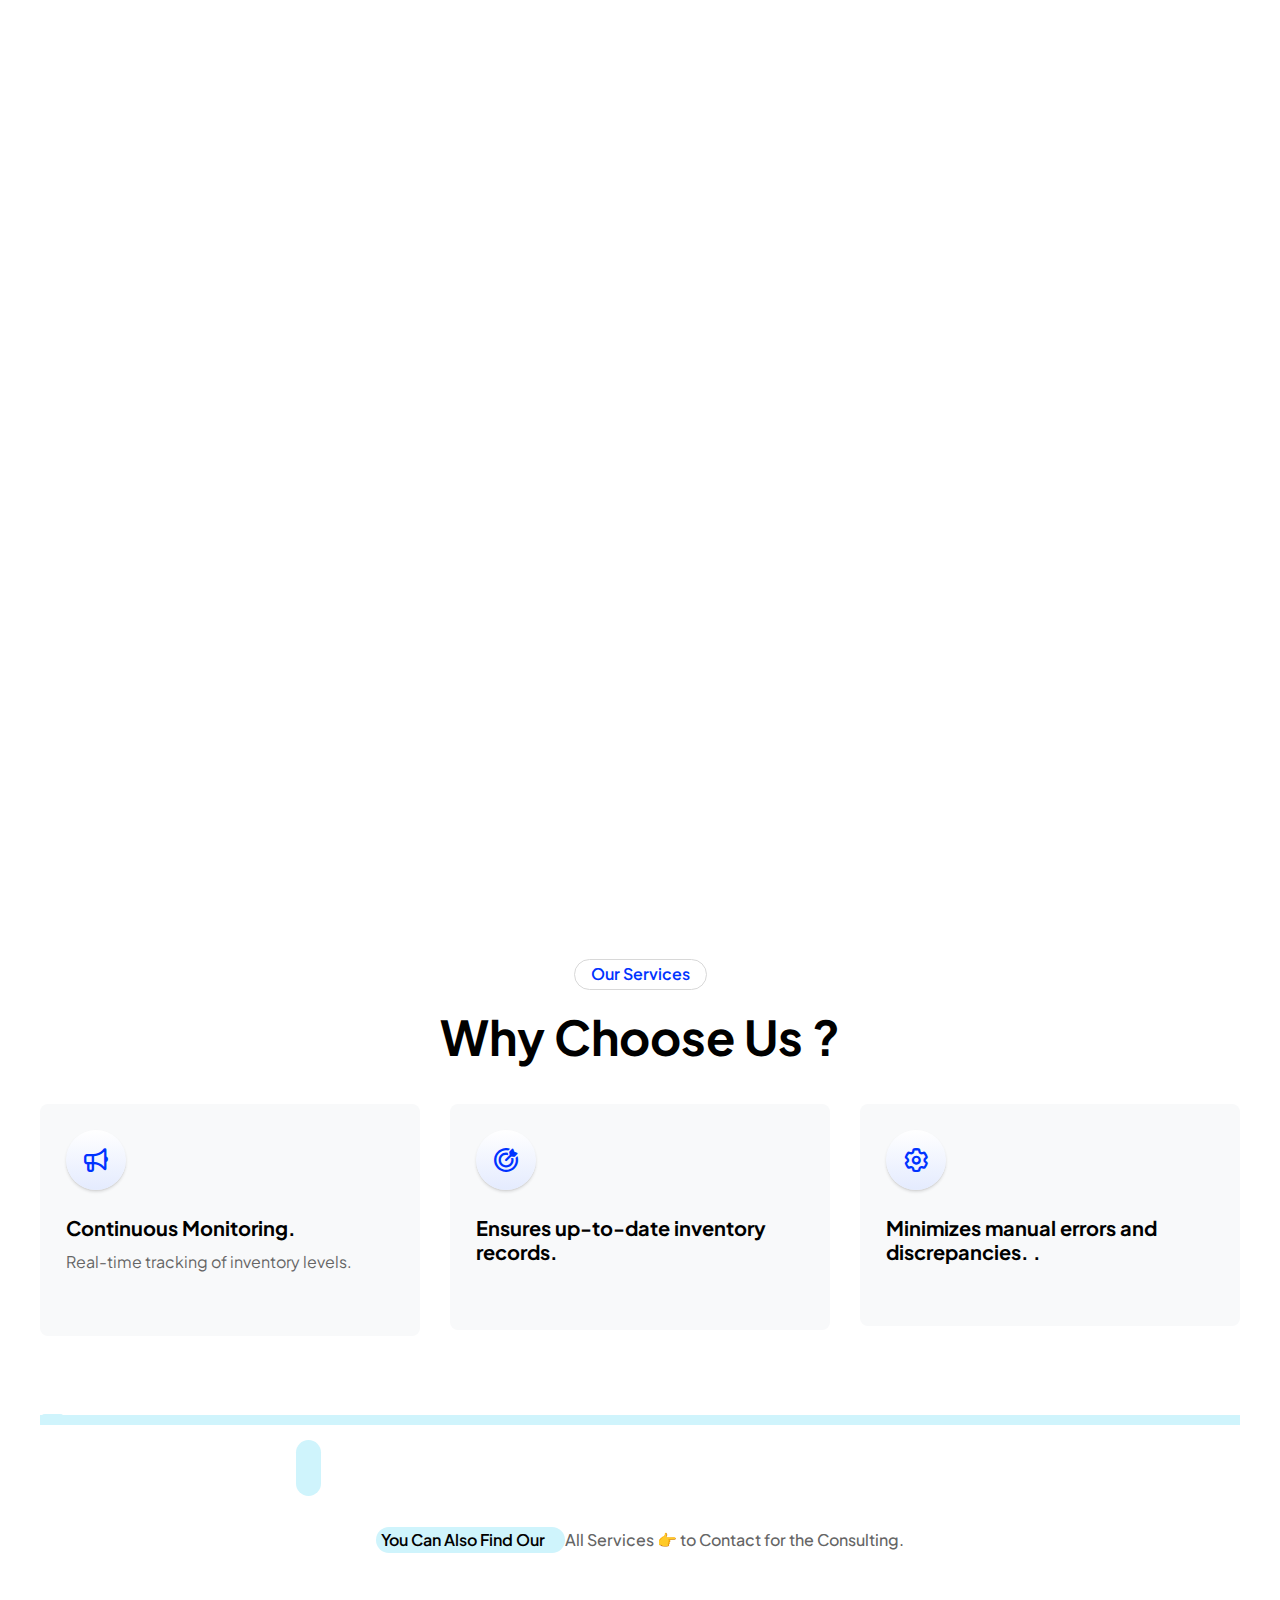
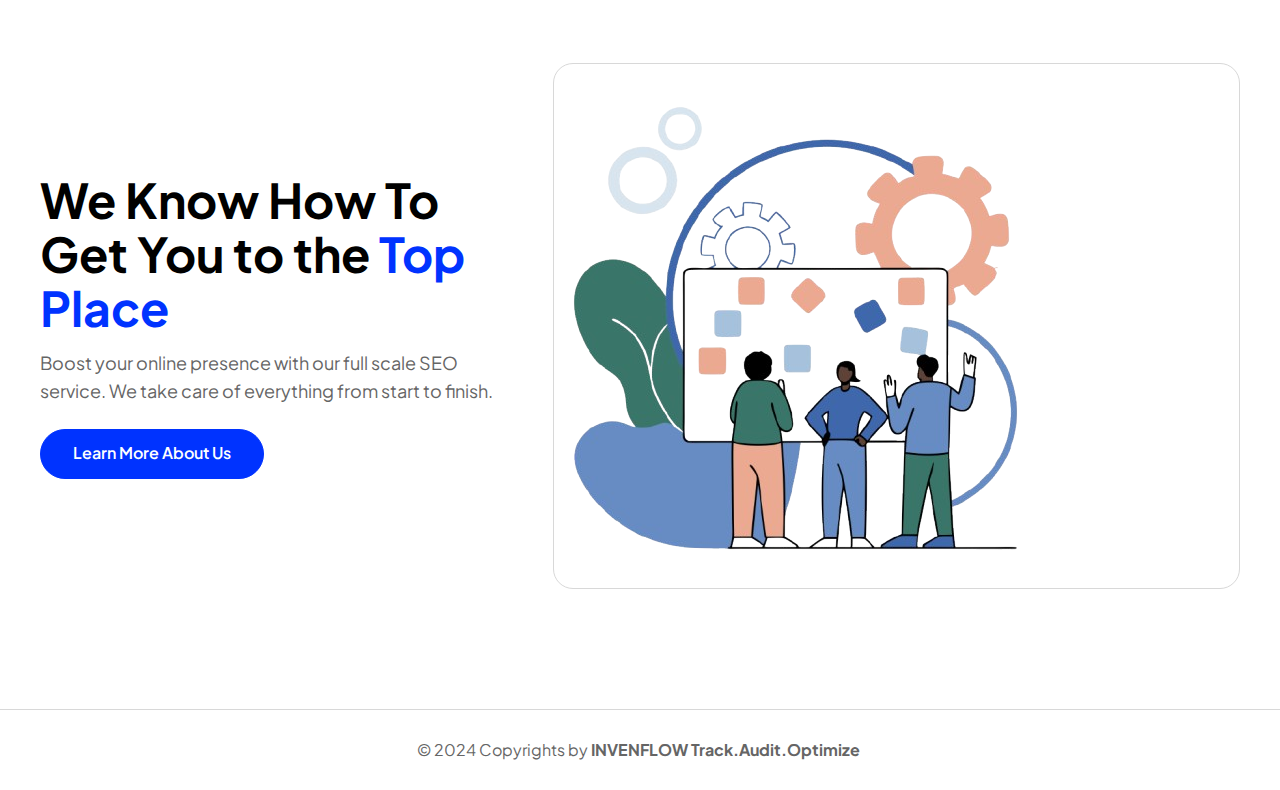
<file: index.html>
<!DOCTYPE html>
<html lang="en">
<head>
    <meta http-equiv="refresh" content="0; url=home/home.html">
    <title>Redirecting...</title>
</head>
<body>
    <p>Please wait while we redirect you to the home page...</p>
    <script>
        window.location.href = "home/home.html"
    </script>
</body>
</html>
</file>
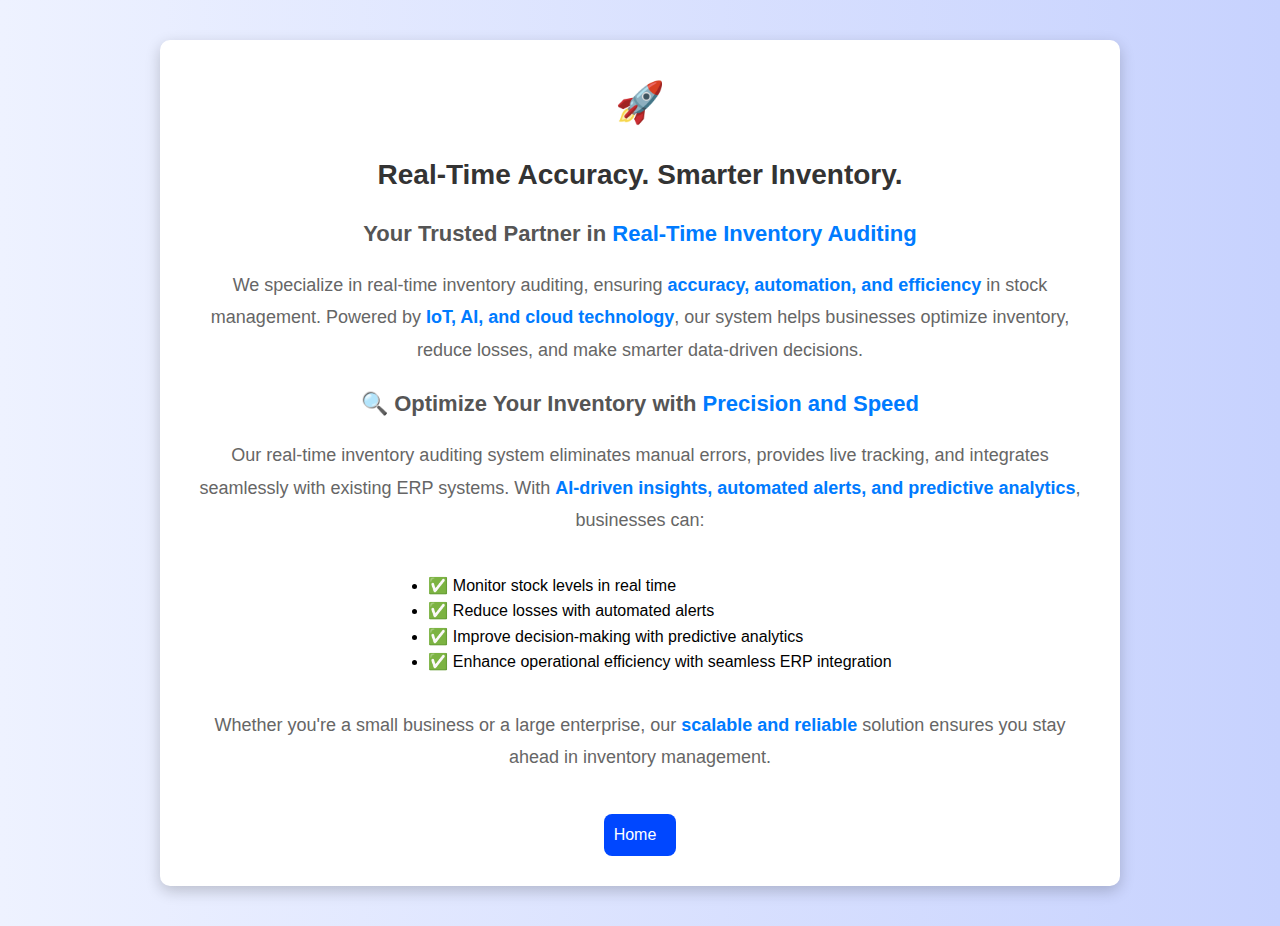
<file: home/about.html>
<!DOCTYPE html>
<html lang="en">
<head>
    <meta charset="UTF-8">
    <meta name="viewport" content="width=device-width, initial-scale=1.0">
    <title>Real-Time Inventory Auditing System</title>
    <link rel="shortcut icon" href="assets/images/site_logo/site_logo.png">
    <style>
        body {
            font-family: 'Arial', sans-serif;
            line-height: 1.6;
            background: linear-gradient(to right, #eef2ff, #c7d2fe);
            margin: 0;
            padding: 0;
        }
        .container {
            max-width: 900px;
            margin: 40px auto;
            padding: 30px;
            background: #ffffff;
            border-radius: 10px;
            box-shadow: 0 5px 15px rgba(0, 0, 0, 0.2);
            text-align: center;
        }
        h1 {
            color: #333;
            font-size: 28px;
            margin-bottom: 10px;
        }
        h2 {
            color: #555;
            font-size: 22px;
            margin-bottom: 15px;
        }
        p {
            color: #666;
            font-size: 18px;
            margin-bottom: 20px;
            line-height: 1.8;
        }
        .highlight {
            color: #007bff;
            font-weight: bold;
        }
        .icon {
            font-size: 40px;
            margin-bottom: 15px;
        }
        .cta {
            display: inline-block;
            background: #007bff;
            color: #fff;
            padding: 12px 25px;
            border-radius: 5px;
            text-decoration: none;
            font-size: 18px;
            transition: 0.3s ease-in-out;
        }
        .cta:hover {
            background: #0056b3;
        }
        .home-btn {
            text-align: center;
            margin-top: 20px;
            background: #0047FF;
            color: white;
            padding: 12px 20px;
            border: none;
            border-radius: 8px;
            font-size: 16px;
            cursor: pointer;
            transition: 0.3s;
            padding-left: 10px;
        }
        .home-btn:hover {
            background: #0033cc;
        }
    </style>
</head>
<body>
    <div class="container">
        <div class="icon">🚀</div>
        <h1>Real-Time Accuracy. Smarter Inventory.</h1>
        <h2>Your Trusted Partner in <span class="highlight">Real-Time Inventory Auditing</span></h2>
        <p>
            We specialize in real-time inventory auditing, ensuring <span class="highlight">accuracy, automation, and efficiency</span> in stock management. 
            Powered by <span class="highlight">IoT, AI, and cloud technology</span>, our system helps businesses optimize inventory, 
            reduce losses, and make smarter data-driven decisions.
        </p>

        <h2>🔍 Optimize Your Inventory with <span class="highlight">Precision and Speed</span></h2>
        <p>
            Our real-time inventory auditing system eliminates manual errors, provides live tracking, and integrates seamlessly with existing ERP systems. 
            With <span class="highlight">AI-driven insights, automated alerts, and predictive analytics</span>, businesses can:
        </p>
        <ul style="text-align: left; display: inline-block;">
            <li>✅ Monitor stock levels in real time</li>
            <li>✅ Reduce losses with automated alerts</li>
            <li>✅ Improve decision-making with predictive analytics</li>
            <li>✅ Enhance operational efficiency with seamless ERP integration</li>
        </ul>
        
        <p>
            Whether you're a small business or a large enterprise, our <span class="highlight">scalable and reliable</span> solution ensures 
            you stay ahead in inventory management.
        </p>
        <a href="home.html"> <button class="home-btn" onclick="goHome()">Home</button><br>
    </div>
</body>
</html>
</file>
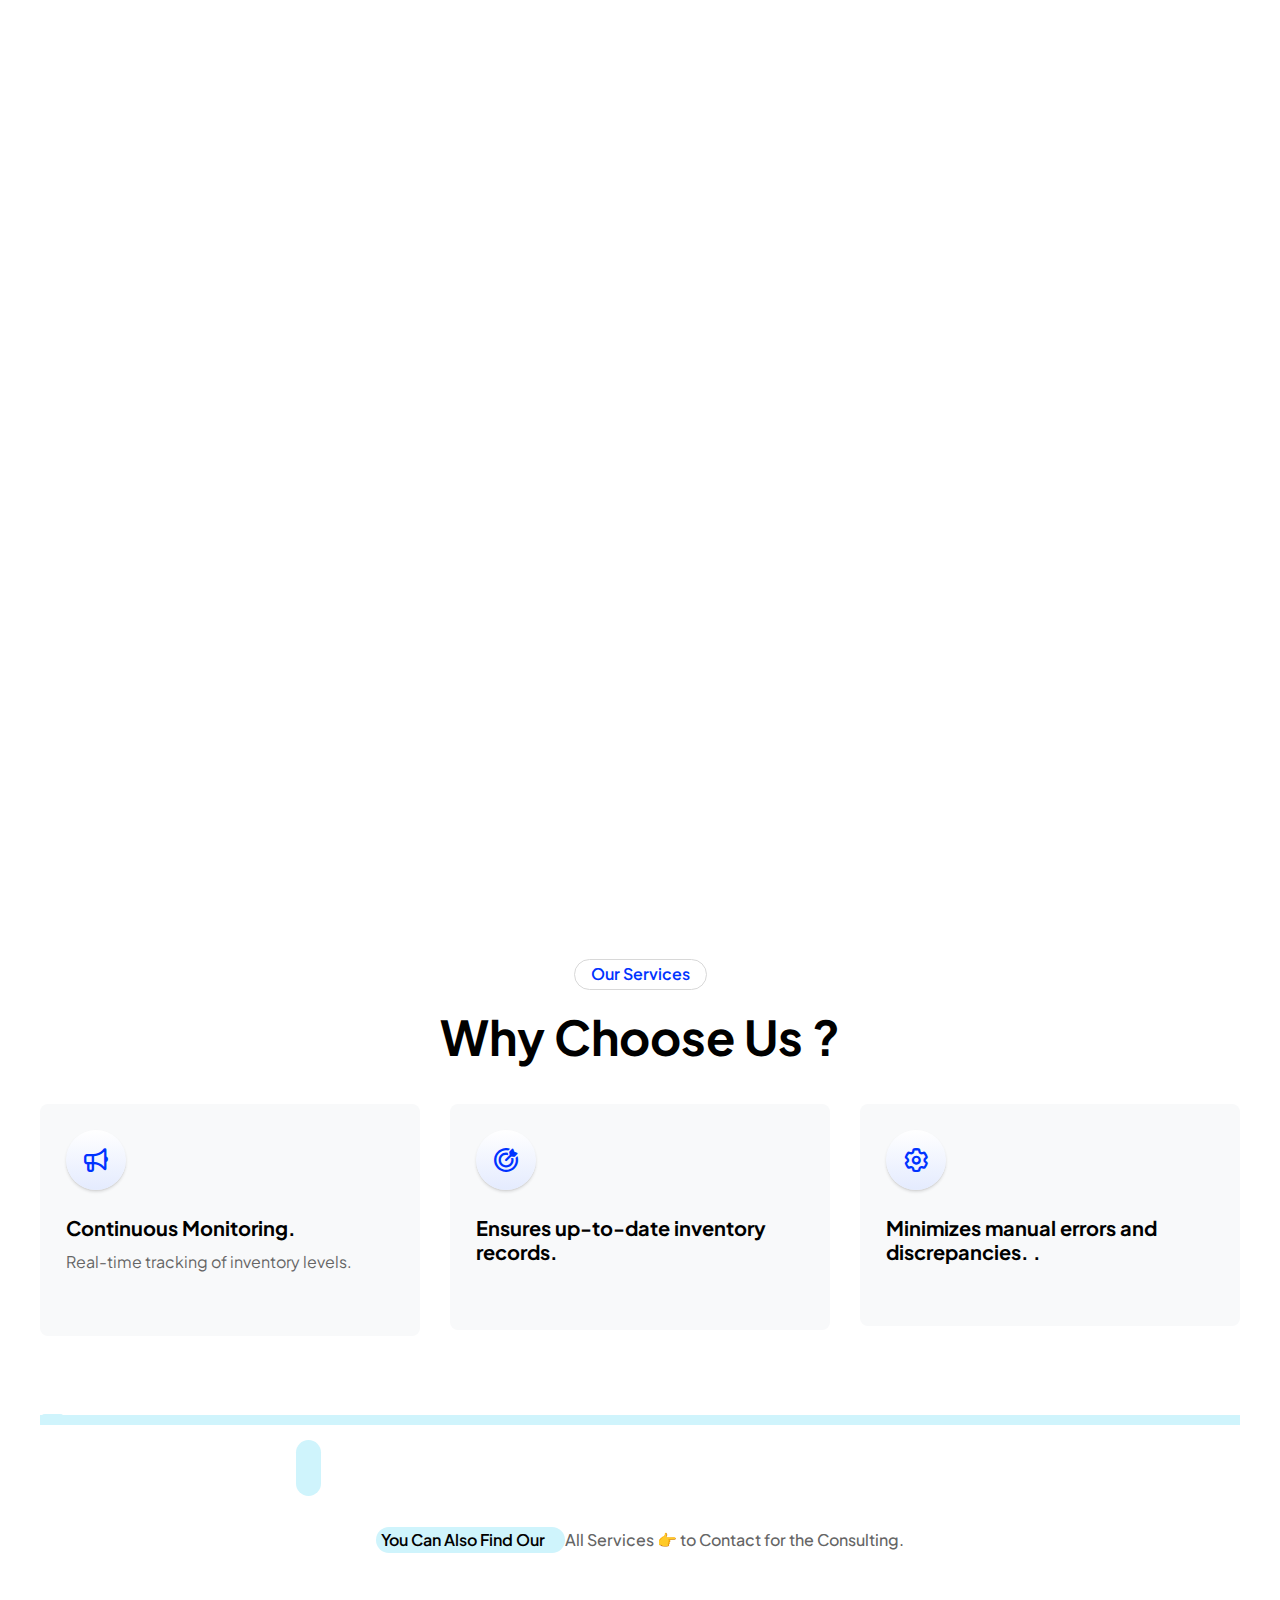
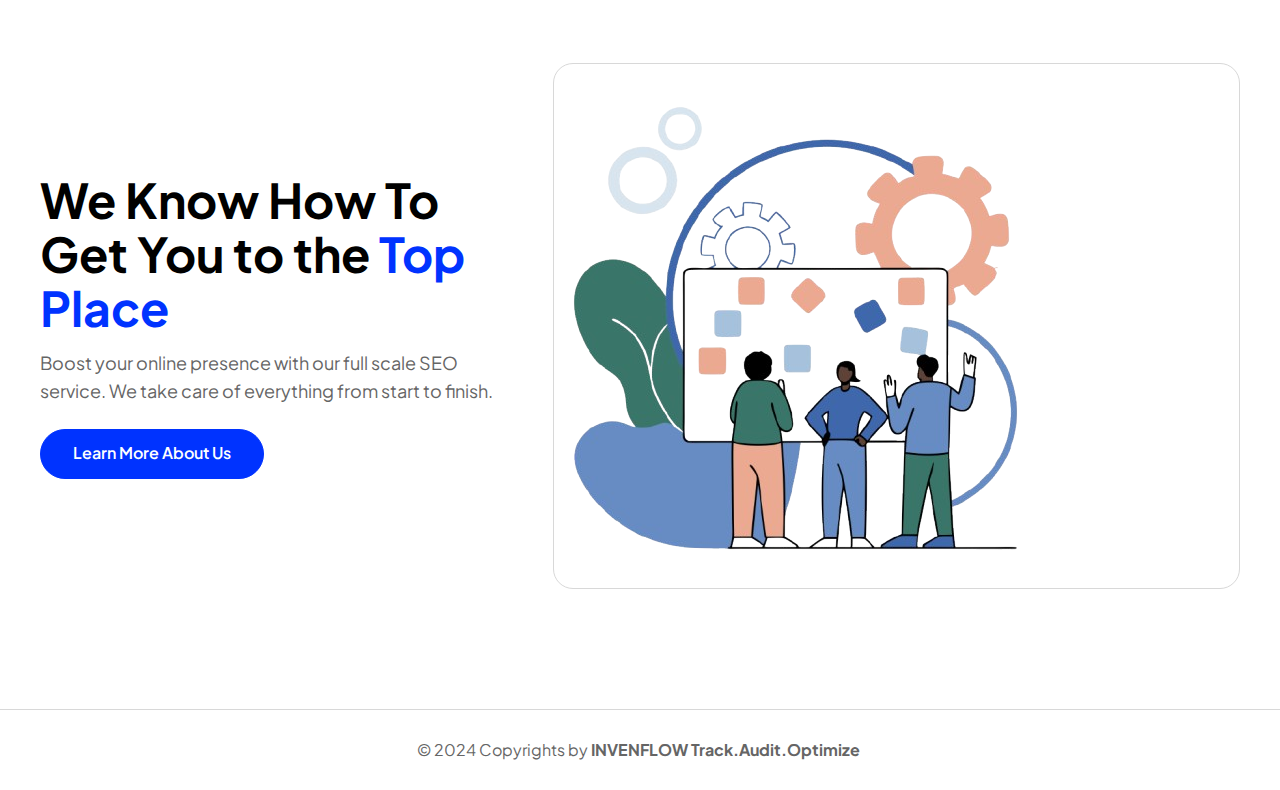
<file: home/home.html>
<!doctype html>
<html lang="en">

<head>

    <meta charset="utf-8">
    <meta name="viewport" content="width=device-width, initial-scale=1, shrink-to-fit=no">
    <meta http-equiv="x-ua-compatible" content="ie=edge">
    <meta name="thumbnail" content="assets/images/template_thumbnail.webp">
    <meta name="description" content="RankUpFast - SEO and Digital Marketing Agency Site Template">
    <meta name="keywords" content="SEO Agency, Digital Marketing Agency, Business Consulting, Website Analysis, Bootstrap Site Template">
    <meta name="author" content="web-thunder">

    <title>Real time inventory Auditing system </title>
    <link rel="shortcut icon" href="assets/images/site_logo/favourite_icon.png">

    <!-- Fraimwork - CSS Include -->
    <link rel="stylesheet" type="text/css" href="assets/css/bootstrap.min.css">

    <!-- Icon - CSS Include -->
    <link rel="stylesheet" type="text/css" href="assets/css/fontawesome.css">

    <!-- Animation - CSS Include -->
    <link rel="stylesheet" type="text/css" href="assets/css/animate.min.css">

    <!-- Carousel - CSS Include -->
    <link rel="stylesheet" type="text/css" href="assets/css/swiper-bundle.min.css">

    <!-- Video & Image Popup - CSS Include -->
    <link rel="stylesheet" type="text/css" href="assets/css/magnific-popup.min.css">

    <!-- Counter - CSS Include -->
    <link rel="stylesheet" type="text/css" href="assets/css/odometer.min.css">

    <!-- Custom - CSS Include -->
    <link rel="stylesheet" type="text/css" href="assets/css/style.css">

</head>


<body>

    <!-- Body Wrap - Start -->
    <div class="page_wrapper">

        <!-- Back To Top - Start -->
        <div class="backtotop">
            <a href="#" class="scroll">
          <i class="fa-solid fa-arrow-up"></i>
        </a>
        </div>
        <!-- Back To Top - End -->

        <!-- Preloader - Start -->
        <div id="preloader">
            <div class="loader_line"></div>
        </div>
        <!-- Preloader - End -->

        <!-- Site Header - Start
      ================================================== -->
        <header class="site_header">
            <div class="container">
                <div class="row align-items-center">
                    <div class="col-lg-8 col-6 d-flex align-items-center">
                        <div class="site_logo">
                            <a class="site_link" href="home.html">
                <img loading="lazy" src="assets/images/site_logo/site_logo.png" alt="Site Logo">
                </a>
                        </div>
                        <nav class="main_menu navbar navbar-expand-lg">
                            <div class="main_menu_inner collapse navbar-collapse" id="main_menu_dropdown">
                                <ul class="main_menu_list unordered_list">
                                    <li>
                                        <a class="nav-link" href="../home/home.html">Home</a>
                                    </li>
                                        <a class="nav-link" href="../contact.html">Contact us</a>
                                     </li>
                                    </li>
                                    <a class="nav-link" href="../pages /dashboard.html">dashboard</a>
                                 </li>
                                </ul>
                            <li>
                                <a class="btn btn-primary" href="../pages /login.html">
                    <span class="btn_text">Sign In</span>
                  </a>
                            </li>
                        </ul>
                    </div>
                </div>
            </div>
        </header>
        <!-- Site Header - End
      ================================================== -->

        <!-- Main Body - Start
      ================================================== -->
        <main class="page_content">

            <!-- Hero Section - Start
        ================================================== -->
            <section class="hero_section">
                <div class="container">
                    <div class="row align-items-center">
                        <div class="col-lg-6">
                            <div class="hero_content">
                                <div class="hero_highlight">Real Time Accuracy Smarter Inventory</div>
                                <h1>
                                  Real-time<mark> Accuracy</mark> Smarter <mark>Inventory</mark>
                                  </h1>
                                <p>
                                    
                                </p>
                                <ul class="btns_group unordered_list">
                                    <li>

                                    </li>
                                    <li>
                                        <a class="btn_hotline" href="tel:+91">
                        <span class="btn_icon">
                          <i class="fa-regular fa-phone-volume"></i>
                        </span>
                        <span class="btn_text">
                          Have Any Questions?
                          <strong>+91 98654*****</strong>
                        </span>
                      </a>
                                    </li>
                                </ul>
                            </div>
                        </div>
                        <div class="col-lg-6">
                            <div class="hero_image">
                                <img loading="lazy" src="assets/images/hero/hero_image_1.svg" alt="Business Analytics Illustration">
                            </div>
                        </div>
                    </div>
                </div>
            </section>

            <!-- Service Section - Start
        ================================================== -->
            <section class="service_section section_space pb-0">
                <div class="container">
                    <div class="section_heading text-center">
                        <div class="heading_badge">Our Services</div>
                        <h2 class="heading_title">
                             Why Choose Us ?
                        </h2>
                        <p class="heading_description mb-0">
                           
                        </p>
                    </div>

                    <div class="service_carousel carousel_col_4 overflow-hidden">
                        <div class="swiper-wrapper">
                            <div class="swiper-slide">
                                <div class="service_item">
                                    <div class="service_icon">
                                        <i class="fa-regular fa-bullhorn"></i>
                                    </div>
                                    <div class="service_content">
                                        <h3 class="service_title">
                                            <a href="service_details.html">
                                                Continuous Monitoring.
                        </a>
                                        </h3>
                                        <p>
                                            Real-time tracking of inventory levels.
                                        </p>
                                    </div>
                                </div>
                            </div>
                            <div class="swiper-slide">
                                <div class="service_item">
                                    <div class="service_icon">
                                        <i class="fa-regular fa-bullseye-arrow"></i>
                                    </div>
                                    <div class="service_content">
                                        <h3 class="service_title">
                                            
                                                Ensures up-to-date inventory records.

                        
                                        </h3>
<br>
                                    </div>
                                </div>
                            </div>
                            <div class="swiper-slide">
                                <div class="service_item">
                                    <div class="service_icon">
                                        <i class="fa-regular fa-gear"></i>
                                    </div>
                                    <div class="service_content">
                                        <h3 class="service_title">
                                            <a href="service_details.html">
                                                Minimizes manual errors and discrepancies.
                                                .
                        </a>
                                        </h3>
                                        <p>
                                            
                                        </p>
                                    </div>
                                </div>
                            </div>
                            <div class="swiper-slide">
                                <div class="service_item">
                                    <div class="service_icon">
                                        <i class="fa-regular fa-clipboard-check"></i>
                                    </div>
                                    <div class="service_content">
                                        <h3 class="service_title">
                                            <a href="service_details.html">
                                                Minimizes manual errors and discrepancies.

                        </a>
                                        </h3>
                                        <p>
                                           
                                        </p>
                                        <a class="btn_flip_text bg-info-subtle" href="service_details.html">
                        <span class="btn_icon">
                          <i class="fa-regular fa-arrow-up-right"></i>
                        </span>
                        
                                    </div>
                                </div>
                            </div>
                        </div>

                        <div class="row justify-content-center">
                            <div class="col-lg-7">
                                <div class="swiper-scrollbar"></div>
                                <p class="more_services_link mb-0 text-center">You Can Also Find Our <a>All Services 👉</a> to Contact for the Consulting.</p>
                            </div>
                        </div>
                    </div>
                </div>
            </section>
            <!-- Service Section - End
        ================================================== -->

            <!-- About Section - Start
        ================================================== -->
            <section class="about_section section_space">
                <div class="container">
                    <div class="row align-items-center justify-content-lg-between">
                        <div class="col-lg-5">
                            <div class="section_heading mb-lg-0">
                                <h2 class="heading_title">
                                    We Know How To Get You to the <mark>Top Place</mark>
                                </h2>
                                <p class="heading_description mb-4">
                                    Boost your online presence with our full scale SEO service. We take care of everything from start to finish.
                                </p>
                                <a class="btn btn-primary" href="about.html">
                    <span class="btn_text">Learn More About Us</span>
                  </a>
                            </div>
                        </div>
                        <div class="col-lg-7">
                            <div class="about_image">
                                <img loading="lazy" src="assets/images/hero/ABOUT.png" alt="About Image">
                                <a class="popup_video" aria-label="Video Play Button" href=""
                      <i class="fas fa-play"></i>
                    </span>
                  </a>
                            </div>
                        </div>
                    </div>
                </div>
            </section>
        
                <div class="copyright_text text-center">
                    <p class="mb-0">
                        © 2024 Copyrights by <b>INVENFLOW Track.Audit.Optimize</b> <a target="_blank" href="#"><strong class="text-dark"></strong></a>
                    </p>
                </div>
            </div>
        </footer>
        <!-- Site Footer - End
      ================================================== -->

    </div>
    <!-- Body Wrap - End -->

    <!-- Fraimwork - Jquery Include -->
    <script src="assets/js/jquery.min.js"></script>
    <script src="assets/js/popper.min.js"></script>
    <script src="assets/js/bootstrap.min.js"></script>
    <script src="assets/js/bootstrap-dropdown-ml-hack.min.js"></script>

    <!-- Carousel - Jquery Include -->
    <script src="assets/js/swiper-bundle.min.js"></script>

    <!-- Video & Image Popup - Jquery Include -->
    <script src="assets/js/magnific-popup.min.js"></script>

    <!-- Counter - Jquery Include -->
    <script src="assets/js/appear.min.js"></script>
    <script src="assets/js/odometer.min.js"></script>

    <!-- Custom - Jquery Include -->
    <script src="assets/js/main.js"></script>

</body>

</html>
</file>
<file: home/assets/css/style.css>
@import url("https://fonts.googleapis.com/css2?family=Plus+Jakarta+Sans:ital,wght@0,200;0,300;0,400;0,500;0,600;0,700;0,800;1,200;1,300;1,400;1,500;1,600;1,700;1,800&display=swap");
:root,
[data-bs-theme=light] {
    --bs-body-font-family: "Plus Jakarta Sans", sans-serif;
    --bs-body-font-size: 16px;
    --bs-body-font-weight: 400;
    --bs-body-line-height: 1.5;
    --bs-body-color: #656565;
    --bs-body-color-rgb: 114, 114, 114;
    --bs-primary: #0033FF;
    --bs-secondary: #FA1D63;
    --bs-light: #E4EBFE;
    --bs-dark: #000000;
    --bs-primary-rgb: 0, 51, 255;
    --bs-secondary-rgb: 250, 29, 99;
    --bs-light-rgb: 228, 235, 254;
    --bs-dark-rgb: 0, 0, 0;
    --bs-link-color: #0d6efd;
    --bs-link-color-rgb: 13, 110, 253;
    --bs-link-decoration: underline;
    --bs-link-hover-color: #0a58ca;
    --bs-link-hover-color-rgb: 10, 88, 202;
    --bs-code-color: #d63384;
    --bs-highlight-bg: #fff3cd;
    --bs-border-color: #D8D8D8;
    --bs-border-color-translucent: rgba(255, 255, 255, 0.1);
    --bs-border-radius: 8px;
    --bs-border-radius-pill: 50px;
    --bs-box-shadow: 0 10px 30px rgba(0, 0, 0, 0.1);
    --bs-box-shadow-sm: 0 0 0 3px rgba(0, 51, 255, 0.1);
    --bs-transition: .3s ease;
}

/* 1.1 - Template Fonts - Start
================================================== */

/* 1.1 - Template Fonts - End
================================================== */

/* 1.2 - Template Reset - Start
================================================== */

body {
    margin: 0;
    padding: 0;
    font-size: var(--bs-body-font-size);
    font-weight: var(--bs-body-font-weight);
    line-height: var(--bs-body-line-height);
    font-style: normal;
    color: var(--bs-body-color);
    font-family: var(--bs-body-font-family);
    background-color: var(--bs-body-bg);
    text-rendering: optimizelegibility;
    -moz-osx-font-smoothing: grayscale;
    -webkit-font-smoothing: antialiased;
}

.page_wrapper {
    overflow: hidden;
    position: relative;
}

iframe {
    border: none;
}

a:focus,
a:active,
input,
input:hover,
input:focus,
input:active,
textarea,
textarea:hover,
textarea:focus,
textarea:active {
    outline: none;
}

img:not([draggable]),
embed,
object,
video {
    height: auto;
    max-width: 100%;
}

img {
    border: none;
    height: auto;
    max-width: 100%;
    -webkit-user-select: none;
    -moz-user-select: none;
    -ms-user-select: none;
    user-select: none;
    vertical-align: middle;
}

a {
    outline: 0;
    display: inline-block;
    text-decoration: none;
    -webkit-transition: var(--bs-transition);
    transition: var(--bs-transition);
    font-family: var(--bs-body-font-family);
}

a:active,
a:focus,
a:hover,
a:visited {
    outline: 0;
    text-decoration: none;
}

button {
    padding: 0px;
    border: none;
    outline: none;
    background: none;
    display: inline-block;
    -webkit-transition: var(--bs-transition);
    transition: var(--bs-transition);
    font-family: var(--bs-body-font-family);
}

button:focus {
    outline: none;
}

h1,
h2,
h3,
h4,
h5,
h6 {
    font-weight: 700;
    color: var(--bs-dark);
    font-family: var(--bs-body-font-family);
}

hr {
    opacity: 1;
    height: 1px;
    border: none;
    margin: 25px 0;
    background-color: var(--bs-border-color);
}

mark {
    padding: 0;
    color: var(--bs-primary);
    background-color: transparent;
}

.container {
    max-width: 1230px;
    padding-left: 15px;
    padding-right: 15px;
}

.container-fluid {
    padding-left: 30px;
    padding-right: 30px;
}

.row {
    margin: -15px;
}

[class*=col-] {
    padding: 15px;
}

.dropdown-menu {
    padding: 6px 0;
    margin-top: 20px;
    border-radius: 8px;
    background-color: var(--bs-white);
    border: 1px solid var(--bs-border-color);
    -webkit-box-shadow: 0 30px 50px rgba(0, 0, 0, 0.14);
    box-shadow: 0 30px 50px rgba(0, 0, 0, 0.14);
    -webkit-animation: 0.2s ease-in-out 0s normal none 1 running fadeIn;
    animation: 0.2s ease-in-out 0s normal none 1 running fadeIn;
}

.dropdown-menu:before {
    left: 0;
    right: 0;
    top: -20px;
    content: "";
    height: 20px;
    display: block;
    position: absolute;
}

.dropdown-menu>li {
    padding: 0 5px;
}

.dropdown-menu>li:not(:last-child) {
    margin-bottom: 1px;
}

.dropdown-menu>li>a {
    display: block;
    font-size: 16px;
    font-weight: 600;
    line-height: 20px;
    padding: 9px 18px;
    position: relative;
    border-radius: 6px;
    white-space: nowrap;
    color: var(--bs-body-color);
}

.dropdown-menu>li.active>a,
.dropdown-menu>li:hover>a {
    color: var(--bs-primary);
    background-color: var(--bs-light);
}

.dropdown-toggle::after {
    margin: 0;
    border: none;
    line-height: 1;
    content: "\f107";
    font-weight: 400;
    color: var(--bs-body-color);
    font-family: "Font Awesome 6 Pro";
}

@media screen and (min-width: 992px) {
    .dropdown:hover>.dropdown-menu {
        display: block;
    }
}

#preloader {
    top: 0;
    left: 0;
    width: 100%;
    height: 100vh;
    display: -webkit-box;
    display: -ms-flexbox;
    display: flex;
    position: fixed;
    z-index: 1000000000000000000;
}

#preloader:before,
#preloader:after {
    top: 0;
    left: 0;
    width: 50%;
    z-index: -1;
    content: "";
    height: 100%;
    position: absolute;
    -webkit-transition: all 0.3s ease 0s;
    transition: all 0.3s ease 0s;
    background-color: var(--bs-white);
}

#preloader:after {
    right: 0;
    left: auto;
}

#preloader .loader_line {
    width: 2px;
    margin: auto;
    height: 250px;
    overflow: hidden;
    position: relative;
    -webkit-transition: all 0.8s ease 0s;
    transition: all 0.8s ease 0s;
}

@-webkit-keyframes lineheight {
    0% {
        height: 0%;
    }
    100% {
        height: 100%;
    }
}

@keyframes lineheight {
    0% {
        height: 0%;
    }
    100% {
        height: 100%;
    }
}

@-webkit-keyframes lineround {
    0% {
        -webkit-transform: translateY(-100%);
        transform: translateY(-100%);
    }
    100% {
        -webkit-transform: translateY(200%);
        transform: translateY(200%);
    }
}

@keyframes lineround {
    0% {
        -webkit-transform: translateY(-100%);
        transform: translateY(-100%);
    }
    100% {
        -webkit-transform: translateY(200%);
        transform: translateY(200%);
    }
}

.loader_line:before {
    left: 0;
    top: 50%;
    width: 2px;
    height: 0%;
    content: "";
    position: absolute;
    -webkit-transform: translateY(-50%);
    transform: translateY(-50%);
    background-color: var(--bs-primary);
    -webkit-animation: lineheight 1000ms ease-in-out 0s forwards;
    animation: lineheight 1000ms ease-in-out 0s forwards;
}

.loader_line:after {
    top: 0;
    left: 0;
    width: 2px;
    content: "";
    height: 100%;
    position: absolute;
    -webkit-animation-delay: 2000ms;
    animation-delay: 2000ms;
    -webkit-transform: translateY(-100%);
    transform: translateY(-100%);
    background-color: var(--bs-border-color);
    -webkit-animation: lineround 1200ms linear 0s infinite;
    animation: lineround 1200ms linear 0s infinite;
}

/*hiding all*/

.preloaded .loader_line:after {
    opacity: 0;
}

.preloaded .loader_line {
    opacity: 0;
    height: 100% !important;
}

@-webkit-keyframes preloadedzero {
    0% {
        width: 50%;
    }
    100% {
        width: 0%;
    }
}

@keyframes preloadedzero {
    0% {
        width: 50%;
    }
    100% {
        width: 0%;
    }
}

.preloaded:before,
.preloaded:after {
    -webkit-animation: preloadedzero 300ms ease-in-out 500ms forwards;
    animation: preloadedzero 300ms ease-in-out 500ms forwards;
}

/* 1.2 - Template Reset - End
================================================== */

/* 2.01 - CSS Animation - Start
================================================== */

@-webkit-keyframes phoneRinging {
    from {
        -webkit-transform: rotate3d(0, 0, 1, 0deg);
        transform: rotate3d(0, 0, 1, 0deg);
    }
    20%,
    32%,
    44%,
    56%,
    68% {
        -webkit-transform: rotate3d(0, 0, 1, 0deg);
        transform: rotate3d(0, 0, 1, 0deg);
    }
    23%,
    35%,
    47%,
    59%,
    71% {
        -webkit-transform: rotate3d(0, 0, 1, 15deg);
        transform: rotate3d(0, 0, 1, 15deg);
    }
    26%,
    38%,
    50%,
    62%,
    74% {
        -webkit-transform: rotate3d(0, 0, 1, 0deg);
        transform: rotate3d(0, 0, 1, 0deg);
    }
    29%,
    41%,
    53%,
    65%,
    77% {
        -webkit-transform: rotate3d(0, 0, 1, -15deg);
        transform: rotate3d(0, 0, 1, -15deg);
    }
    80% {
        -webkit-transform: rotate3d(0, 0, 1, 0deg);
        transform: rotate3d(0, 0, 1, 0deg);
    }
}

@keyframes phoneRinging {
    from {
        -webkit-transform: rotate3d(0, 0, 1, 0deg);
        transform: rotate3d(0, 0, 1, 0deg);
    }
    20%,
    32%,
    44%,
    56%,
    68% {
        -webkit-transform: rotate3d(0, 0, 1, 0deg);
        transform: rotate3d(0, 0, 1, 0deg);
    }
    23%,
    35%,
    47%,
    59%,
    71% {
        -webkit-transform: rotate3d(0, 0, 1, 15deg);
        transform: rotate3d(0, 0, 1, 15deg);
    }
    26%,
    38%,
    50%,
    62%,
    74% {
        -webkit-transform: rotate3d(0, 0, 1, 0deg);
        transform: rotate3d(0, 0, 1, 0deg);
    }
    29%,
    41%,
    53%,
    65%,
    77% {
        -webkit-transform: rotate3d(0, 0, 1, -15deg);
        transform: rotate3d(0, 0, 1, -15deg);
    }
    80% {
        -webkit-transform: rotate3d(0, 0, 1, 0deg);
        transform: rotate3d(0, 0, 1, 0deg);
    }
}

[class*=fa-phone] {
    -webkit-animation: phoneRinging 1.5s infinite linear;
    animation: phoneRinging 1.5s infinite linear;
}

@-webkit-keyframes ripple {
    0% {
        opacity: 1;
    }
    100% {
        opacity: 0;
        -webkit-transform: scale(1.66);
        transform: scale(1.66);
    }
}

@keyframes ripple {
    0% {
        opacity: 1;
    }
    100% {
        opacity: 0;
        -webkit-transform: scale(1.66);
        transform: scale(1.66);
    }
}

.ripple {
    -webkit-animation: ripple 1.5s linear infinite;
    animation: ripple 1.5s linear infinite;
}

.popup_video:before,
.popup_video:after {
    top: 0;
    left: 0;
    width: 100%;
    height: 100%;
    opacity: 0;
    z-index: -1;
    content: "";
    position: absolute;
    border-radius: 100%;
    -webkit-transition: all 0.33s ease;
    transition: all 0.33s ease;
    -webkit-animation: ripple 1.5s linear infinite;
    animation: ripple 1.5s linear infinite;
    border: 1px solid rgba(255, 255, 255, 0.5);
}

.popup_video:before {
    -webkit-animation-delay: 0.1s;
    animation-delay: 0.1s;
}

.popup_video:after {
    -webkit-animation-delay: 0.9s;
    animation-delay: 0.9s;
}

/* 2.01 - CSS Animation - End
================================================== */

/* 2.02 - Backtotop Button - Start
================================================== */

.backtotop {
    right: 15px;
    z-index: 999;
    bottom: 58px;
    display: none;
    position: fixed;
}

.backtotop .scroll {
    z-index: 1;
    width: 42px;
    height: 42px;
    display: -webkit-box;
    display: -ms-flexbox;
    display: flex;
    font-size: 16px;
    position: relative;
    -webkit-box-align: center;
    -ms-flex-align: center;
    align-items: center;
    border-radius: 100%;
    -webkit-box-pack: center;
    -ms-flex-pack: center;
    justify-content: center;
    color: var(--bs-body-color);
    background-color: var(--bs-white);
    border: 1px solid var(--bs-border-color);
}

.backtotop .scroll:hover {
    color: var(--bs-dark);
}

.backtotop .scroll i {
    -webkit-animation: bttIconMover 1s infinite alternate;
    animation: bttIconMover 1s infinite alternate;
}

/* 2.02 - Backtotop Button - End
================================================== */

/* 2.03 - Spacing and Gaps - Start
================================================== */

.section_space {
    padding-top: 110px;
    padding-bottom: 120px;
}

/* 2.03 - Spacing and Gaps - End
================================================== */

/* 2.04 - Order and Unordered - Start
================================================== */

[class*=unordered_list] {
    margin: 0;
    padding: 0;
    display: -webkit-box;
    display: -ms-flexbox;
    display: flex;
    -ms-flex-wrap: wrap;
    flex-wrap: wrap;
    -webkit-box-align: center;
    -ms-flex-align: center;
    align-items: center;
}

[class*=unordered_list]>li {
    float: left;
    list-style: none;
    display: inline-block;
}

.unordered_list_block {
    display: -webkit-box;
    display: -ms-flexbox;
    display: flex;
    -webkit-box-orient: vertical;
    -webkit-box-direction: normal;
    -ms-flex-direction: column;
    flex-direction: column;
}

.unordered_list_block>li {
    width: 100%;
    display: block;
}

.category_btns {
    gap: 6px;
}

.category_btns a {
    display: block;
    line-height: 1;
    font-size: 16px;
    font-weight: 500;
    border-radius: 20px;
    padding: 5px 14px 8px;
    color: var(--bs-dark);
    background-color: var(--bs-light);
}

.category_btns a:hover {
    color: var(--bs-white);
    background-color: var(--bs-primary);
}

.icon_list>li {
    gap: 10px;
    display: -webkit-box;
    display: -ms-flexbox;
    display: flex;
    -webkit-box-align: start;
    -ms-flex-align: start;
    align-items: flex-start;
}

.icon_list a {
    display: -webkit-box;
    display: -ms-flexbox;
    display: flex;
    -webkit-box-align: start;
    -ms-flex-align: start;
    align-items: flex-start;
    color: var(--bs-body-color);
}

.icon_list a:hover {
    color: var(--bs-primary);
}

.icon_list .badge {
    font-size: 12px;
    font-weight: 700;
    padding: 5px 8px;
    line-height: 10px;
    border-radius: 50px;
}

.icon_list .icon_list_icon:has(.fa-circle) {
    font-size: 5px;
    margin: 10px 0 0;
}

.tags_list {
    gap: 6px;
}

.tags_list a {
    list-style: 1;
    display: block;
    font-size: 16px;
    padding: 2px 9px;
    font-weight: 500;
    border-radius: 6px;
    color: var(--bs-body-color);
    background-color: var(--bs-white);
    border: 1px solid var(--bs-light);
}

.tags_list a:hover {
    color: var(--bs-white);
    border-color: var(--bs-primary);
    background-color: var(--bs-primary);
}

.blog_category_list {
    gap: 12px;
}

.blog_category_list a {
    display: -webkit-box;
    display: -ms-flexbox;
    display: flex;
    font-size: 16px;
    font-weight: 500;
    -webkit-box-align: center;
    -ms-flex-align: center;
    align-items: center;
    color: var(--bs-body-color);
    -webkit-box-pack: justify;
    -ms-flex-pack: justify;
    justify-content: space-between;
}

.blog_category_list a:hover {
    color: var(--bs-primary);
}

/* 2.04 - Order and Unordered - End
================================================== */

/* 2.05 - Button Style - Start
================================================== */

.btn_wrap {
    padding: 50px 0;
}

.btns_group {
    gap: 20px;
}

.btn {
    gap: 10px;
    z-index: 1;
    font-size: 16px;
    overflow: hidden;
    font-weight: 600;
    line-height: 16px;
    position: relative;
    -webkit-box-align: center;
    -ms-flex-align: center;
    align-items: center;
    display: -webkit-inline-box;
    display: -ms-inline-flexbox;
    display: inline-flex;
    padding: 15px 32px 17px;
    -webkit-transition: var(--bs-transition);
    transition: var(--bs-transition);
    border-radius: var(--bs-border-radius-pill);
}

.btn-primary {
    --bs-btn-bg: var(--bs-primary);
    --bs-btn-border-color: var(--bs-primary);
    --bs-btn-hover-bg: transparent;
    --bs-btn-hover-border-color: #002DE0;
}

.btn-primary:hover {
    color: var(--bs-primary);
}

.btn-secondary {
    --bs-btn-bg: var(--bs-secondary);
    --bs-btn-border-color: var(--bs-secondary);
    --bs-btn-hover-bg: transparent;
    --bs-btn-hover-border-color: #E81457;
    text-shadow: 1px 1px 0 rgba(0, 0, 0, 0.1);
}

.btn-secondary:hover {
    color: var(--bs-secondary);
}

.btn-light {
    --bs-btn-bg: var(--bs-white);
    --bs-btn-border-color: var(--bs-white);
    --bs-btn-hover-bg: transparent;
    --bs-btn-hover-border-color: var(--bs-white);
}

.btn-light:hover {
    color: var(--bs-white);
}

.btn-dark {
    --bs-btn-bg: var(--bs-dark);
    --bs-btn-border-color: var(--bs-dark);
    --bs-btn-hover-bg: transparent;
    --bs-btn-hover-border-color: var(--bs-dark);
}

.btn-dark:hover {
    color: var(--bs-dark);
}

.btn-warning {
    --bs-btn-bg: var(--bs-warning);
    --bs-btn-border-color: var(--bs-warning);
    --bs-btn-hover-bg: transparent;
    --bs-btn-hover-border-color: var(--bs-warning);
}

.btn-warning:hover {
    color: var(--bs-dark);
}

.btn_flip_text {
    gap: 10px;
    line-height: 1;
    font-size: 16px;
    overflow: hidden;
    font-weight: 600;
    position: relative;
    -webkit-box-align: center;
    -ms-flex-align: center;
    align-items: center;
    display: -webkit-inline-box;
    display: -ms-inline-flexbox;
    display: inline-flex;
    color: var(--bs-dark);
    padding: 5px 20px 5px 5px;
    border-radius: var(--bs-border-radius-pill);
    -webkit-transition: -webkit-transform 0.6s cubic-bezier(0.15, 0.85, 0.31, 1);
    transition: -webkit-transform 0.6s cubic-bezier(0.15, 0.85, 0.31, 1);
    transition: transform 0.6s cubic-bezier(0.15, 0.85, 0.31, 1);
    transition: transform 0.6s cubic-bezier(0.15, 0.85, 0.31, 1), -webkit-transform 0.6s cubic-bezier(0.15, 0.85, 0.31, 1);
}

.btn_flip_text .btn_icon {
    width: 30px;
    height: 30px;
    border-radius: 100%;
    -webkit-box-align: center;
    -ms-flex-align: center;
    align-items: center;
    display: -webkit-inline-box;
    display: -ms-inline-flexbox;
    display: inline-flex;
    -webkit-box-pack: center;
    -ms-flex-pack: center;
    justify-content: center;
    background-color: rgba(0, 0, 0, 0.1);
}

.btn_flip_text .btn_text {
    padding: 4px 0;
    position: relative;
    display: inline-block;
    -webkit-transition: -webkit-transform 0.3s cubic-bezier(0.15, 0.85, 0.31, 1);
    transition: -webkit-transform 0.3s cubic-bezier(0.15, 0.85, 0.31, 1);
    transition: transform 0.3s cubic-bezier(0.15, 0.85, 0.31, 1);
    transition: transform 0.3s cubic-bezier(0.15, 0.85, 0.31, 1), -webkit-transform 0.3s cubic-bezier(0.15, 0.85, 0.31, 1);
}

.btn_flip_text .btn_text:before {
    top: 150%;
    left: 50%;
    width: 100%;
    display: block;
    position: absolute;
    content: attr(data-text);
    -webkit-transform: translateX(-50%);
    transform: translateX(-50%);
}

.btn_flip_text:hover .btn_text {
    -webkit-transform: translateY(-136%);
    transform: translateY(-136%);
}

.btn_hotline {
    gap: 12px;
    line-height: 1;
    -webkit-box-align: center;
    -ms-flex-align: center;
    align-items: center;
    display: -webkit-inline-box;
    display: -ms-inline-flexbox;
    display: inline-flex;
}

.btn_hotline .btn_icon {
    font-size: 34px;
    color: var(--bs-primary);
}

.btn_hotline .btn_text {
    font-size: 16px;
    font-weight: 500;
    color: var(--bs-body-color);
}

.btn_hotline .btn_text strong {
    display: block;
    font-size: 18px;
    font-weight: 700;
    padding: 8px 0 0;
    color: var(--bs-dark);
    -webkit-transition: var(--bs-transition);
    transition: var(--bs-transition);
}

.btn_hotline:hover .btn_text strong {
    color: var(--bs-primary);
}

.popup_video span {
    z-index: 1;
    width: 120px;
    height: 120px;
    font-size: 26px;
    position: relative;
    border-radius: 100%;
    -webkit-box-align: center;
    -ms-flex-align: center;
    align-items: center;
    display: -webkit-inline-box;
    display: -ms-inline-flexbox;
    display: inline-flex;
    color: var(--bs-white);
    -webkit-box-pack: center;
    -ms-flex-pack: center;
    justify-content: center;
    -webkit-backdrop-filter: blur(6px);
    backdrop-filter: blur(6px);
    -webkit-box-shadow: 0 0 60px 0 rgba(0, 0, 0, 0.4);
    box-shadow: 0 0 60px 0 rgba(0, 0, 0, 0.4);
    border: 1px solid rgba(255, 255, 255, 0.14);
    -webkit-transition: 0.3s cubic-bezier(0.5, 1, 0.89, 1);
    transition: 0.3s cubic-bezier(0.5, 1, 0.89, 1);
}

.popup_video span:before,
.popup_video span:after {
    top: 0;
    left: 0;
    right: 0;
    bottom: 0;
    opacity: 0;
    content: "";
    position: absolute;
    border-radius: 100%;
    -webkit-transform: scale(0.4);
    transform: scale(0.4);
    -webkit-transition: 0.6s cubic-bezier(0.34, 1.56, 0.64, 1);
    transition: 0.6s cubic-bezier(0.34, 1.56, 0.64, 1);
}

.popup_video span:before {
    z-index: 2;
    background-color: var(--bs-primary);
    -webkit-box-shadow: 0 3px 6px 0 rgba(0, 0, 0, 0.2);
    box-shadow: 0 3px 6px 0 rgba(0, 0, 0, 0.2);
}

.popup_video span:after {
    z-index: 1;
    background-color: #ffffff;
    -webkit-box-shadow: 0 0 30px 0 rgba(0, 0, 0, 0.1);
    box-shadow: 0 0 30px 0 rgba(0, 0, 0, 0.1);
}

.popup_video span i {
    z-index: 3;
    position: relative;
    margin: 2px 0 0 5px;
    -webkit-transition: 0.3s cubic-bezier(0.5, 1, 0.89, 1);
    transition: 0.3s cubic-bezier(0.5, 1, 0.89, 1);
    text-shadow: 0 2px 2px rgba(0, 0, 0, 0.1);
}

.popup_video span:hover:before {
    opacity: 1;
    -webkit-transform: scale(0.49);
    transform: scale(0.49);
    -webkit-transition-delay: 0.2s;
    transition-delay: 0.2s;
}

.popup_video span:hover:after {
    opacity: 1;
    -webkit-transform: scale(0.75);
    transform: scale(0.75);
}

.popup_video span:hover i {
    -webkit-transform: scale(0.8);
    transform: scale(0.8);
}

/* 2.05 - Button Style - End
================================================== */

/* 2.06 - Filter Elements Nav - Start
================================================== */

.filter_elements_nav {
    gap: 10px;
    display: -webkit-box;
    display: -ms-flexbox;
    display: flex;
    -ms-flex-wrap: wrap;
    flex-wrap: wrap;
    -webkit-box-align: center;
    -ms-flex-align: center;
    align-items: center;
    margin-bottom: 50px;
}

.filter_elements_nav button {
    font-size: 16px;
    font-weight: 500;
    padding: 7px 26px;
    border-radius: 50px;
    -webkit-box-align: center;
    -ms-flex-align: center;
    align-items: center;
    display: -webkit-inline-box;
    display: -ms-inline-flexbox;
    display: inline-flex;
    color: var(--bs-dark);
    -webkit-box-pack: center;
    -ms-flex-pack: center;
    justify-content: center;
    background-color: var(--bs-white);
    border: 1px solid var(--bs-white);
}

.filter_elements_nav button:not(.active):hover {
    color: var(--bs-primary);
}

.filter_elements_nav button.active {
    color: var(--bs-white);
    border-color: var(--bs-primary);
    background-color: var(--bs-primary);
}

/* 2.06 - Filter Elements Nav - End
================================================== */

/* 2.07 - Typography - Start
================================================== */

.section_heading {
    margin-bottom: 40px;
}

.section_heading .heading_title {
    font-size: 48px;
    line-height: 54px;
    margin-bottom: 14px;
}

.section_heading .heading_description {
    font-size: 18px;
    line-height: 28px;
}

.section_heading.text-center .heading_description {
    margin: auto;
    max-width: 530px;
}

.heading_badge {
    line-height: 1;
    font-size: 16px;
    font-weight: 600;
    margin-bottom: 20px;
    display: inline-block;
    padding: 6px 16px 7px;
    color: var(--bs-primary);
    background-color: var(--bs-white);
    border: 1px solid var(--bs-border-color);
    border-radius: var(--bs-border-radius-pill);
}

/* 2.07 - Typography - End
================================================== */

/* 2.08 - Slider and Carousel - Start
================================================== */

.swiper-horizontal>.swiper-scrollbar,
.swiper-scrollbar.swiper-scrollbar-horizontal {
    width: 100%;
    margin-top: 40px;
    position: static;
    height: var(--swiper-scrollbar-size, 6px);
    background-color: var(--bs-light-border-subtle);
}

.swiper-scrollbar-drag {
    background-color: var(--bs-dark);
}

[class*=swiper-pagination] {
    position: static;
    margin-top: 50px;
    text-align: center;
}

[class*=swiper-pagination] .swiper-pagination-bullet {
    width: 10px;
    height: 10px;
}

[class*=swiper-pagination] .swiper-pagination-bullet.swiper-pagination-bullet-active {
    background-color: var(--bs-primary);
}

/* 2.08 - Slider and Carousel - End
================================================== */

/* 2.09 - Form - Start
================================================== */

.form-group {
    position: relative;
}

.form-group:not(:last-child) {
    margin-bottom: 30px;
}

.form-group .form-control,
.form-group .form-select {
    padding: 0 25px;
    font-size: 16px;
    -webkit-box-shadow: none;
    box-shadow: none;
    border-radius: 50px;
    color: var(--bs-dark);
    -webkit-transition: 0.3s ease;
    transition: 0.3s ease;
    caret-color: var(--bs-primary);
    background-color: var(--bs-white);
    border: 1px solid var(--bs-border-color);
}

.form-group .form-control:focus,
.form-group .form-select:focus {
    border-color: var(--bs-primary);
}

.form-group .form-control::-webkit-input-placeholder,
.form-group .form-select::-webkit-input-placeholder {
    color: #8f8f95;
    font-size: 16px;
}

.form-group .form-control::-moz-placeholder,
.form-group .form-select::-moz-placeholder {
    color: #8f8f95;
    font-size: 16px;
}

.form-group .form-control:-ms-input-placeholder,
.form-group .form-select:-ms-input-placeholder {
    color: #8f8f95;
    font-size: 16px;
}

.form-group .form-control::-ms-input-placeholder,
.form-group .form-select::-ms-input-placeholder {
    color: #8f8f95;
    font-size: 16px;
}

.form-group .form-control::placeholder,
.form-group .form-select::placeholder {
    color: #8f8f95;
    font-size: 16px;
}

.form-group .form-control:-ms-input-placeholder,
.form-group .form-select:-ms-input-placeholder {
    color: #8f8f95;
    font-size: 16px;
}

.form-group .form-control::-ms-input-placeholder,
.form-group .form-select::-ms-input-placeholder {
    color: #8f8f95;
    font-size: 16px;
}

.form-group input.form-control,
.form-group select.form-select {
    height: 50px;
}

.form-group textarea.form-control {
    min-height: 180px;
    border-radius: 12px;
    padding: 15px 25px 25px;
}

.form-group .form-select {
    color: #8C8F92;
}

.form-group:has([required]) .input_title {
    position: relative;
}

.form-group:has([required]) .input_title:after {
    content: "*";
    line-height: 1;
    font-size: 18px;
    position: relative;
    display: inline-block;
    color: var(--bs-primary);
}

.input_title {
    display: block;
    line-height: 1;
    font-size: 16px;
    font-weight: 600;
    margin-bottom: 10px;
    color: var(--bs-dark);
}

input[type=file] {
    width: 130px;
    color: transparent;
    padding: 2px 1px 2px;
}

input[type=file]::-webkit-file-upload-button {
    visibility: hidden;
}

input[type=file]::before {
    cursor: pointer;
    font-size: 16px;
    font-weight: 600;
    padding: 5px 10px;
    border-radius: 6px;
    -webkit-transition: 0.3s ease;
    transition: 0.3s ease;
    color: var(--bs-dark);
    display: inline-block;
    content: "Choose a File";
    background-color: var(--bs-white);
    -webkit-box-shadow: 0 1px 2px 0 rgba(0, 0, 0, 0.12);
    box-shadow: 0 1px 2px 0 rgba(0, 0, 0, 0.12);
    border: 1px solid var(--bs-border-color);
}

input[type=file]:hover::before,
input[type=file]:active::before {
    color: var(--bs-white);
    border-color: var(--bs-primary);
    background-color: var(--bs-primary);
}

.form-check {
    padding: 0;
    margin: 0;
    display: -webkit-box;
    display: -ms-flexbox;
    display: flex;
}

.form-check .form-check-input {
    width: 22px;
    height: 22px;
    -webkit-box-flex: 0;
    -ms-flex: 0 0 auto;
    flex: 0 0 auto;
    cursor: pointer;
    margin: 1px 12px 0 0;
    border-color: var(--bs-border-color);
}

.form-check .form-check-input:focus {
    -webkit-box-shadow: none;
    box-shadow: none;
}

.form-check .form-check-input:checked {
    -webkit-box-shadow: none;
    box-shadow: none;
    border-color: #0d6efd;
}

.form-check .form-check-label {
    cursor: pointer;
}

/* 2.09 - Form - End
================================================== */

/* 2.10 - Social Icons - Start
================================================== */

.social_icon {
    gap: 8px;
}

.social_icon a {
    width: 40px;
    height: 40px;
    display: -webkit-box;
    display: -ms-flexbox;
    display: flex;
    font-size: 16px;
    -webkit-box-align: center;
    -ms-flex-align: center;
    align-items: center;
    border-radius: 100%;
    color: var(--bs-dark);
    -webkit-box-pack: center;
    -ms-flex-pack: center;
    justify-content: center;
    border: 1px solid var(--bs-border-color);
}

.social_icon a:hover {
    color: var(--bs-white);
    border-color: var(--bs-primary);
    background-color: var(--bs-primary);
}

.social_activity {
    margin: -6px;
}

.social_activity>li {
    padding: 6px;
}

.social_activity a {
    display: -webkit-box;
    display: -ms-flexbox;
    display: flex;
    position: relative;
    text-align: center;
    border-radius: 6px;
    -webkit-box-align: center;
    -ms-flex-align: center;
    align-items: center;
    -webkit-box-orient: vertical;
    -webkit-box-direction: normal;
    -ms-flex-direction: column;
    flex-direction: column;
    padding: 22px 10px 20px;
    -webkit-box-pack: center;
    -ms-flex-pack: center;
    justify-content: center;
    background-color: var(--bs-white);
    -webkit-box-shadow: 0 1px 2px 0 rgba(0, 0, 0, 0.12);
    box-shadow: 0 1px 2px 0 rgba(0, 0, 0, 0.12);
}

.social_activity a:hover {
    z-index: 1;
    -webkit-box-shadow: 0 4px 14px 0 rgba(0, 0, 0, 0.08);
    box-shadow: 0 4px 14px 0 rgba(0, 0, 0, 0.08);
}

.social_activity a span {
    width: 40px;
    height: 40px;
    display: -webkit-box;
    display: -ms-flexbox;
    display: flex;
    -webkit-box-align: center;
    -ms-flex-align: center;
    align-items: center;
    -webkit-box-pack: center;
    -ms-flex-pack: center;
    justify-content: center;
}

.social_activity a span img {
    max-width: 28px;
    max-height: 30px;
}

.social_activity a strong {
    font-size: 16px;
    font-weight: 700;
    margin: 8px 0 0;
    color: var(--bs-dark);
}

.social_activity a small {
    font-size: 12px;
    font-weight: 500;
    color: var(--bs-body-color);
}

/* 2.10 - Social Icons - End
================================================== */

/* 2.11 - Counter - Start
================================================== */

.counter_content_wrapper.row {
    margin: -1px;
}

.counter_content_wrapper.row>[class*=col-] {
    padding: 1px;
}

.counter_item {
    text-align: center;
    border-radius: 10px;
    padding: 30px 40px 30px;
    background-color: var(--bs-light);
}

.counter_item .counter_value {
    display: -webkit-box;
    display: -ms-flexbox;
    display: flex;
    line-height: 1;
    font-size: 42px;
    font-weight: 800;
    -webkit-box-align: center;
    -ms-flex-align: center;
    align-items: center;
    margin-bottom: 10px;
    color: var(--bs-dark);
    -webkit-box-pack: center;
    -ms-flex-pack: center;
    justify-content: center;
}

.counter_item .counter_title {
    margin: 0 auto;
    font-size: 16px;
    font-weight: 500;
    max-width: 190px;
    line-height: 22px;
    color: var(--bs-body-color);
}

.counter_item.bg-white {
    -webkit-box-shadow: 0 1px 1px 0 rgba(0, 0, 0, 0.2);
    box-shadow: 0 1px 1px 0 rgba(0, 0, 0, 0.2);
}

.counter_content_grouped {
    display: -webkit-box;
    display: -ms-flexbox;
    display: flex;
    padding: 30px 0;
    -ms-flex-wrap: wrap;
    flex-wrap: wrap;
    border-radius: 10px;
    background-color: var(--bs-white);
    -webkit-box-shadow: 0 1px 1px 0 rgba(0, 0, 0, 0.2);
    box-shadow: 0 1px 1px 0 rgba(0, 0, 0, 0.2);
}

.counter_content_grouped .counter_item {
    width: 50%;
    -webkit-box-flex: 0;
    -ms-flex: 0 0 auto;
    flex: 0 0 auto;
    border-radius: 0;
    background-color: transparent;
}

@media screen and (min-width: 992px) {
    .counter_content_grouped {
        position: relative;
    }
    .counter_content_grouped:before,
    .counter_content_grouped:after {
        content: "";
        position: absolute;
        background-color: var(--bs-light);
    }
    .counter_content_grouped:before {
        top: 0;
        bottom: 0;
        left: 50%;
        width: 1px;
        -webkit-transform: translateX(-50%);
        transform: translateX(-50%);
    }
    .counter_content_grouped:after {
        left: 0;
        right: 0;
        top: 50%;
        height: 1px;
        -webkit-transform: translateY(-50%);
        transform: translateY(-50%);
    }
}

/* 2.11 - Counter - End
================================================== */

/* 2.12 - Accordion - Start
================================================== */

.accordion .accordion-item {
    position: relative;
    border-radius: 10px;
    border: 1px solid var(--bs-light);
}

.accordion .accordion-item:not(:last-child) {
    margin-bottom: 10px;
}

.accordion .accordion-item:has([aria-expanded=true]) {
    z-index: 1;
    border-color: var(--bs-white);
    background-color: var(--bs-white);
    -webkit-box-shadow: 0 16px 40px 0 rgba(0, 0, 0, 0.1);
    box-shadow: 0 16px 40px 0 rgba(0, 0, 0, 0.1);
}

.accordion .accordion-item:hover .accordion-header,
.accordion .accordion-item:has([aria-expanded=true]) .accordion-header {
    color: var(--bs-primary);
}

.accordion .accordion-header {
    font-size: 20px;
    font-weight: 700;
    line-height: 26px;
    position: relative;
    -webkit-transition: 0.3s ease;
    transition: 0.3s ease;
    color: var(--bs-dark);
    padding: 20px 40px 24px 30px;
}

.accordion .accordion-header:after {
    top: 22px;
    right: 30px;
    content: "+";
    font-weight: 400;
    position: absolute;
    font-family: "Font Awesome 6 Pro";
}

.accordion .accordion-header[aria-expanded=true]:after {
    content: "\f068";
}

.accordion .accordion-body {
    padding: 30px 30px;
}

.accordion .icon_list.unordered_list_block {
    gap: 8px;
}

/* 2.12 - Accordion - End
================================================== */

/* 2.13 - Pagination Nav - Start
================================================== */

.pagination_wrap {
    padding-top: 60px;
}

.pagination_nav {
    gap: 4px;
}

.pagination_nav a {
    width: 44px;
    height: 44px;
    display: -webkit-box;
    display: -ms-flexbox;
    display: flex;
    font-size: 16px;
    font-weight: 600;
    text-align: center;
    -webkit-box-align: center;
    -ms-flex-align: center;
    align-items: center;
    border-radius: 100%;
    color: var(--bs-dark);
    -webkit-box-pack: center;
    -ms-flex-pack: center;
    justify-content: center;
}

.pagination_nav>li:hover:not(.active)>a {
    background-color: var(--bs-tertiary-bg);
}

.pagination_nav>li.active>a {
    color: var(--bs-white);
    border-color: var(--bs-primary);
    background-color: var(--bs-primary);
}

/* 2.13 - Pagination Nav - End
================================================== */

/* 3.01 - Site Header - Start
================================================== */

.site_header {
    top: 0;
    left: 0;
    right: 0;
    z-index: 99;
    position: fixed;
    padding: 12px 0;
    -webkit-transition: padding 0.2s;
    transition: padding 0.2s;
}

.site_header.sticky {
    padding: 6px 0;
    background-color: var(--bs-white);
    -webkit-box-shadow: 0px 20px 34px -12px rgba(0, 0, 0, 0.05), 0px 8px 16px -8px rgba(0, 0, 0, 0.07);
    box-shadow: 0px 20px 34px -12px rgba(0, 0, 0, 0.05), 0px 8px 16px -8px rgba(0, 0, 0, 0.07);
}

.site_header .site_logo .site_link {
    max-width: 260px;
}

.site_header .register_btn {
    gap: 6px;
    font-size: 16px;
    font-weight: 600;
    -webkit-box-align: center;
    -ms-flex-align: center;
    align-items: center;
    display: -webkit-inline-box;
    display: -ms-inline-flexbox;
    display: inline-flex;
    color: var(--bs-dark);
}

.site_header .register_btn:hover {
    color: var(--bs-primary);
}

.main_menu {
    padding: 0;
}

.main_menu_list {
    gap: 8px;
    margin-left: 46px;
}

.main_menu_list>li {
    color: var(--bs-dark);
}

.main_menu_list>li>a {
    z-index: 1;
    padding: 12px;
    display: -webkit-box;
    display: -ms-flexbox;
    display: flex;
    line-height: 1;
    color: inherit;
    display: block;
    font-size: 16px;
    font-weight: 600;
    position: relative;
    -webkit-box-align: center;
    -ms-flex-align: center;
    align-items: center;
}

.main_menu_list>li:hover,
.main_menu_list>li.active {
    color: var(--bs-primary);
}

.main_menu_list>li:hover>a:after {
    -webkit-transform: rotateX(-180deg);
    transform: rotateX(-180deg);
}

.main_menu_list .dropdown>a {
    position: relative;
}

.main_menu_list .dropdown>a:after {
    float: right;
    font-size: 13px;
    content: "\f107";
    font-weight: 900;
    margin: 3px 0 0 3px;
    -webkit-transition: var(--bs-transition);
    transition: var(--bs-transition);
    font-family: "Font Awesome 6 Pro";
}

.main_menu_list .dropdown-menu {
    border: none;
    margin: 11px 0 0;
    min-width: 210px;
    inset: 100% auto auto auto;
}

.main_menu_list .dropdown-menu:before {
    top: -14px;
    height: 14px;
}

.main_menu_list .dropdown-menu .dropdown>a:after {
    margin-top: 1px;
    content: "\f105";
}

.main_menu_list .dropdown-menu .dropdown-menu {
    top: 0;
    margin: 0;
    left: 100%;
}

@media screen and (min-width: 992px) {
    .main_menu_list .dropdown-menu {
        opacity: 0;
        display: block;
        -webkit-transition: 200ms;
        transition: 200ms;
        visibility: hidden;
        -webkit-transform-origin: top;
        transform-origin: top;
        -webkit-transform: perspective(300px) rotateX(-8deg);
        transform: perspective(300px) rotateX(-8deg);
    }
    .main_menu_list .dropdown:hover>.dropdown-menu {
        opacity: 1;
        visibility: visible;
        -webkit-transform: perspective(300px) rotateX(0deg);
        transform: perspective(300px) rotateX(0deg);
    }
}

.header_btns_group {
    gap: 30px;
}

.header_btns_group>li:first-child {
    display: none;
}

@media screen and (max-width: 991px) {
    .site_header .main_menu {
        left: 0;
        right: 0;
        top: 74px;
        z-index: 999;
        position: fixed;
    }
    .site_header.sticky .main_menu {
        top: 62px;
    }
    .main_menu_inner {
        padding: 0 15px;
    }
    .main_menu_list>li {
        width: 100%;
        display: block;
    }
    .main_menu_list {
        gap: 0;
        max-width: 700px;
        padding: 20px 15px;
        border-radius: 10px;
        margin: auto !important;
        background-color: var(--bs-white);
        -webkit-box-shadow: 0 5px 20px 0 rgba(0, 0, 0, 0.12);
        box-shadow: 0 5px 20px 0 rgba(0, 0, 0, 0.12);
    }
    .main_menu_list>li>a {
        width: 100%;
        display: block;
    }
    .main_menu_list .dropdown-menu {
        margin: 0;
        position: static;
        -webkit-box-shadow: none;
        box-shadow: none;
        border: 1px solid var(--bs-border-color);
    }
    .main_menu_list .dropdown-menu .dropdown-menu {
        margin: 2px 0 0;
    }
    .main_menu_list>li>a {
        font-size: 16px;
        line-height: 20px;
        padding: 12px 20px;
    }
}

/* 3.01 - Site Header - End
================================================== */

/* 3.02 - Site Footer - Start
================================================== */

.site_footer {
    background-color: var(--bs-gray-100);
}

.site_footer p {
    font-size: 16px;
    font-weight: 500;
}

.site_footer .site_logo {
    margin-bottom: 9px;
}

.site_footer .site_logo .site_link {
    max-width: 180px;
}

.site_footer .icon_list {
    gap: 10px;
}

.site_footer .icon_list>li {
    font-size: 16px;
    font-weight: 500;
}

.site_footer .icon_list a {
    gap: 8px;
    -webkit-box-align: center;
    -ms-flex-align: center;
    align-items: center;
}

.site_footer_content {
    padding: 100px 0 80px;
}

.copyright_text {
    padding: 28px 0;
    font-size: 16px;
    border-top: 1px solid var(--bs-border-color);
}

.footer_info_title {
    line-height: 1;
    font-size: 20px;
    margin-bottom: 32px;
}

.footer_contact_links .icon_list.unordered_list_block {
    gap: 11px;
}

/* 3.02 - Site Footer - End
================================================== */

/* 3.03 - Page Header, Page Banner, Breadcrumb - Start
================================================== */

.page_banner {
    padding: 180px 0 93px;
    background: -webkit-gradient(linear, left bottom, left top, from(transparent), to(var(--bs-light)));
    background: linear-gradient(0deg, transparent, var(--bs-light));
}

.breadcrumb_nav>li {
    font-weight: 600;
    color: var(--bs-dark);
    font-family: var(--bs-font-heading);
    font-size: var(--bs-body-font-size);
    line-height: var(--bs-body-line-height);
}

.breadcrumb_nav>li:not(:last-child) {
    position: relative;
    padding-right: 36px;
}

.breadcrumb_nav>li:not(:last-child):after {
    top: 2px;
    right: 13px;
    font-size: 16px;
    content: "\f105";
    position: absolute;
    font-family: "Font Awesome 5 Pro";
}

.breadcrumb_nav a {
    display: block;
    color: var(--bs-primary);
}

.breadcrumb_nav a:hover {
    color: var(--bs-secondary);
}

.page_title {
    font-size: 48px;
    font-weight: 800;
    line-height: 50px;
    margin-bottom: 14px;
}

.page_short_description {
    margin: auto;
    font-size: 18px;
    max-width: 630px;
    line-height: 28px;
}

/* 3.03 - Page Header, Page Banner, Breadcrumb - End
================================================== */

/* 3.04 - Sidebar - Start
================================================== */

.sidebar>* {
    border-radius: 10px;
    padding: 25px 30px 30px;
    background-color: var(--bs-tertiary-bg);
}

.sidebar>*:not(:last-child) {
    margin-bottom: 20px;
}

.sidebar .social_activity>li {
    width: 50%;
}

.sidebar_widget_title {
    font-size: 18px;
    line-height: 24px;
    margin-bottom: 25px;
}

.sidebar_search .form-group {
    gap: 8px;
    display: -webkit-box;
    display: -ms-flexbox;
    display: flex;
}

.sidebar_search .form-group input {
    -webkit-box-flex: 1;
    -ms-flex: 1;
    flex: 1;
}

.sidebar_search .form-group button {
    width: 50px;
    height: 50px;
    font-size: 16px;
    -webkit-box-align: center;
    -ms-flex-align: center;
    align-items: center;
    border-radius: 100%;
    display: -webkit-inline-box;
    display: -ms-inline-flexbox;
    display: inline-flex;
    color: var(--bs-white);
    -webkit-box-pack: center;
    -ms-flex-pack: center;
    justify-content: center;
    background-color: var(--bs-dark);
}

.sidebar_search .form-group button img {
    max-width: 21px;
}

.sidebar_search .form-group button:hover {
    background-color: var(--bs-primary);
}

.sidebar_newsletter p {
    font-size: 16px;
    margin-bottom: 15px;
}

/* 3.04 - Sidebar - End
================================================== */

/* 4.01 - Hero Section - Start
================================================== */

.hero_section {
    padding: 130px 0 64px;
    background: -webkit-gradient(linear, left bottom, left top, from(var(--bs-light-bg-subtle)), to(var(--bs-light)));
    background: linear-gradient(0deg, var(--bs-light-bg-subtle), var(--bs-light));
}

.hero_section .hero_highlight {
    line-height: 1;
    font-size: 16px;
    font-weight: 600;
    margin-bottom: 30px;
    display: inline-block;
    padding: 6px 16px 8px;
    color: var(--bs-primary);
    background-color: var(--bs-white);
    border: 1px solid var(--bs-border-color);
    border-radius: var(--bs-border-radius-pill);
}

.hero_section h1 {
    font-size: 54px;
    font-weight: 800;
    margin-bottom: 20px;
}

.hero_section p {
    font-size: 19px;
    max-width: 570px;
    margin-bottom: 43px;
}

.hero_section .hero_image {
    margin: 0 -70px 0 0;
}

/* 4.01 - Hero Section - End
================================================== */

/* 4.02 - Service - Start
================================================== */

.service_item {
    padding: 26px 26px 32px;
    background-color: var(--bs-tertiary-bg);
    border-radius: var(--bs-border-radius);
}

.service_item .service_icon {
    width: 60px;
    height: 60px;
    font-size: 24px;
    margin: 0 0 26px 0;
    border-radius: 100%;
    -webkit-box-align: center;
    -ms-flex-align: center;
    align-items: center;
    display: -webkit-inline-box;
    display: -ms-inline-flexbox;
    display: inline-flex;
    color: var(--bs-primary);
    -webkit-box-pack: center;
    -ms-flex-pack: center;
    justify-content: center;
    background: -webkit-gradient(linear, left top, left bottom, from(#FFFFFF), to(var(--bs-light)));
    background: linear-gradient(180deg, #FFFFFF 0%, var(--bs-light) 100%);
    -webkit-box-shadow: 0 1px 0 0 var(--bs-border-color), 0 2px 3px 0 rgba(0, 0, 0, 0.12);
    box-shadow: 0 1px 0 0 var(--bs-border-color), 0 2px 3px 0 rgba(0, 0, 0, 0.12);
}

.service_item .service_title {
    font-size: 20px;
    margin-bottom: 10px;
}

.service_item .service_title a {
    color: var(--bs-dark);
}

.service_item .service_title a:hover {
    color: var(--bs-primary);
}

.service_item p {
    font-size: 16px;
    margin-bottom: 30px;
}

.service_item .btn_flip_text {
    gap: 6px;
    font-size: 12px;
    font-weight: 600;
    padding: 4px 20px 4px 4px;
}

.service_item .btn_flip_text .btn_icon {
    width: 24px;
    height: 24px;
}

.service_item .btn_flip_text .btn_text {
    padding: 2px 0;
}

.service_item .btn_flip_text .btn_text:before {
    top: 160%;
    left: 50%;
    width: 100%;
    display: block;
    position: absolute;
    content: attr(data-text);
    -webkit-transform: translateX(-50%);
    transform: translateX(-50%);
}

.service_item .btn_flip_text:hover .btn_text {
    -webkit-transform: translateY(-142%);
    transform: translateY(-142%);
}

.col-lg-4 .service_item {
    padding: 36px 36px 42px;
}

.more_services_link {
    font-size: 16px;
    font-weight: 500;
    margin-top: 30px;
}

/* 4.02 - Service - End
================================================== */

/* 4.03 - About - Start
================================================== */

.about_image {
    padding: 12px;
    overflow: hidden;
    position: relative;
    border-radius: 20px;
    border: 1px solid var(--bs-border-color);
}

.about_image img {
    border-radius: 10px;
}

.about_image .popup_video {
    top: 50%;
    left: 50%;
    position: absolute;
    -webkit-transform: translate(-50%, -50%);
    transform: translate(-50%, -50%);
}

/* 4.03 - About - End
================================================== */

/* 4.04 - Case Study - Start
================================================== */

.case_study_item {
    padding: 8px;
    position: relative;
    border-radius: 12px;
    background-color: var(--bs-white);
    -webkit-box-shadow: 0 1px 1px 0 rgba(0, 0, 0, 0.2);
    box-shadow: 0 1px 1px 0 rgba(0, 0, 0, 0.2);
}

.case_study_item .case_study_image a {
    z-index: 1;
    display: block;
    overflow: hidden;
    border-radius: 8px;
    position: relative;
}

.case_study_item .case_study_image a:before {
    top: 0;
    left: 0;
    right: 0;
    bottom: 0;
    z-index: 1;
    content: "";
    position: absolute;
    background-image: -webkit-gradient(linear, left bottom, left top, color-stop(20%, var(--bs-dark)), to(transparent));
    background-image: linear-gradient(0deg, var(--bs-dark) 20%, transparent);
}

.case_study_item .case_study_image img {
    -webkit-transition: 0.3s ease;
    transition: 0.3s ease;
}

.case_study_item .case_study_content {
    left: 0;
    right: 0;
    bottom: 0;
    z-index: 2;
    position: absolute;
    padding: 0px 48px 46px;
}

.case_study_item .category_btns a {
    font-size: 14px;
    font-weight: 600;
    color: var(--bs-white);
    background-color: rgba(255, 255, 255, 0.07);
}

.case_study_item .category_btns a:hover {
    color: var(--bs-primary);
    background-color: var(--bs-white);
}

.case_study_item .case_study_title {
    font-size: 28px;
    margin: 16px 0 0;
}

.case_study_item .case_study_title a {
    color: var(--bs-white);
}

.case_study_item .case_study_title a:hover {
    opacity: 0.8;
    text-decoration: underline;
    text-decoration-thickness: 1px;
}

.case_study_item:hover .case_study_image img {
    -webkit-transform: scale(1.08);
    transform: scale(1.08);
}

/* 4.04 - Case Study - End
================================================== */

/* 4.05 - Team - Start
================================================== */

.team_item {
    text-align: center;
    border-radius: 10px;
    padding: 30px 0 20px;
    background-color: var(--bs-white);
    border: 1px solid var(--bs-border-color);
    -webkit-transition: 0.2s ease;
    transition: 0.2s ease;
}

.team_item .team_member_image a {
    width: 200px;
    height: 200px;
    display: block;
    overflow: hidden;
    border-radius: 100%;
    display: -webkit-inline-box;
    display: -ms-inline-flexbox;
    display: inline-flex;
    -webkit-box-align: end;
    -ms-flex-align: end;
    align-items: flex-end;
    -webkit-box-pack: center;
    -ms-flex-pack: center;
    justify-content: center;
}

.team_item .team_member_name {
    line-height: 1;
    font-size: 22px;
    margin: 21px 0 8px;
}

.team_item .team_member_name a {
    color: var(--bs-dark);
}

.team_item .team_member_name a:hover {
    color: var(--bs-primary);
}

.team_item:hover {
    -webkit-transform: translateY(-1px);
    transform: translateY(-1px);
    -webkit-box-shadow: 0 2px 4px 0 rgba(0, 0, 0, 0.1);
    box-shadow: 0 2px 4px 0 rgba(0, 0, 0, 0.1);
}

.team_item:hover .team_member_image a img {
    -webkit-transform: scaleX(-1);
    transform: scaleX(-1);
}

.team_item:hover .team_member_name a {
    text-decoration: underline;
    text-decoration-thickness: 1px;
}

.team_item .team_member_designation {
    font-size: 16px;
    font-weight: 500;
    color: var(--bs-body-color);
}

.team_item hr {
    margin: 23px 0 20px;
}

/* 4.05 - Team - End
================================================== */

/* 4.06 - Review - Start
================================================== */

.review_wrapper {
    border-radius: 30px;
    padding: 120px 100px;
}

.container:has(.review_wrapper) {
    max-width: 1430px;
}

.review_carousel .swiper-wrapper {
    -webkit-transition-timing-function: linear !important;
    transition-timing-function: linear !important;
}

.review_item {
    padding: 30px;
    border-radius: 10px;
    -webkit-transition: 0.2s ease;
    transition: 0.2s ease;
    background-color: var(--bs-white);
    -webkit-box-shadow: 0 1px 1px 0 rgba(0, 0, 0, 0.14);
    box-shadow: 0 1px 1px 0 rgba(0, 0, 0, 0.14);
}

.review_item:hover {
    -webkit-box-shadow: 0 20px 30px 0 rgba(0, 0, 0, 0.08);
    box-shadow: 0 20px 30px 0 rgba(0, 0, 0, 0.08);
}

.review_item .rating_star {
    gap: 4px;
    line-height: 1;
    margin-bottom: 30px;
}

.review_item .rating_star i {
    color: #ffc01e;
    font-size: 16px;
    text-shadow: 0 6px 10px rgba(255, 192, 30, 0.6);
}

.review_item .review_title {
    font-size: 20px;
    margin-bottom: 9px;
}

.review_item .icon_quote {
    right: 30px;
    bottom: 46px;
    opacity: 0.1;
    line-height: 1;
    font-size: 34px;
    position: absolute;
    color: var(--bs-dark);
}

.review_item p {
    margin-bottom: 30px;
}

.author_box {
    -webkit-box-align: center;
    -ms-flex-align: center;
    align-items: center;
    display: -webkit-inline-box;
    display: -ms-inline-flexbox;
    display: inline-flex;
}

.author_box .author_image {
    width: 50px;
    height: 50px;
    display: -webkit-box;
    display: -ms-flexbox;
    display: flex;
    overflow: hidden;
    margin-right: 10px;
    border-radius: 100%;
    -webkit-box-align: end;
    -ms-flex-align: end;
    align-items: flex-end;
    -webkit-box-pack: center;
    -ms-flex-pack: center;
    justify-content: center;
}

.author_box .author_name {
    line-height: 1;
    font-size: 16px;
    margin-bottom: 1px;
}

.author_box .author_designation {
    line-height: 1;
    font-size: 13px;
    font-weight: 500;
}

/* 4.06 - Review - End
================================================== */

/* 4.07 - Blog - Start
================================================== */

.blog_item {
    border-radius: 12px;
    -webkit-transition: 0.3s ease;
    transition: 0.3s ease;
    padding: 20px 20px 30px;
    background-color: var(--bs-tertiary-bg);
}

.blog_item .blog_image {
    margin-bottom: 22px;
}

.blog_item .blog_image a {
    display: block;
    overflow: hidden;
    border-radius: 8px;
    position: relative;
}

.blog_item .blog_image img {
    -webkit-transition: 0.3s ease;
    transition: 0.3s ease;
}

.blog_item .blog_image:hover img {
    -webkit-transform: scale(1.08);
    transform: scale(1.08);
}

.blog_item .post_date {
    font-size: 16px;
    font-weight: 500;
}

.blog_item .blog_title {
    margin: 0;
    font-size: 22px;
    line-height: 30px;
    padding: 12px 0 30px;
}

.blog_item .blog_title a {
    color: var(--bs-dark);
}

.blog_item .blog_title a:hover {
    color: var(--bs-primary);
}

[class*=blog_] .category_btns a {
    font-size: 13px;
    border-radius: 6px;
    padding: 5px 9px 6px;
    background-color: var(--bs-white);
    border: 1px solid var(--bs-border-color);
}

[class*=blog_] .category_btns a:hover {
    border-color: var(--bs-primary);
    background-color: var(--bs-primary);
}

.blog_item.bg-white {
    border: 1px solid var(--bs-light);
}

.blog_item.bg-white:hover {
    border-color: var(--bs-border-color);
}

.post_list_grouped {
    gap: 15px;
}

.post_list_grouped a {
    gap: 20px;
    display: -webkit-box;
    display: -ms-flexbox;
    display: flex;
    -webkit-box-align: center;
    -ms-flex-align: center;
    align-items: center;
}

.post_list_grouped a .item_image {
    max-width: 80px;
    overflow: hidden;
    border-radius: 6px;
}

.post_list_grouped a .item_image img {
    -webkit-transition: 0.3s;
    transition: 0.3s;
}

.post_list_grouped a .item_image:hover img {
    -webkit-transform: scale(1.08);
    transform: scale(1.08);
}

.post_list_grouped a .item_content {
    gap: 8px;
    display: -webkit-box;
    display: -ms-flexbox;
    display: flex;
    -webkit-box-orient: vertical;
    -webkit-box-direction: normal;
    -ms-flex-direction: column;
    flex-direction: column;
    -webkit-box-pack: center;
    -ms-flex-pack: center;
    justify-content: center;
}

.post_list_grouped a .item_content strong {
    font-size: 16px;
    margin-top: -4px;
    font-weight: 600;
    line-height: 1.3;
    color: var(--bs-dark);
    -webkit-transition: 0.3s;
    transition: 0.3s;
}

.post_list_grouped a .item_content strong:hover {
    color: var(--bs-primary);
}

.post_list_grouped a .item_content small {
    line-height: 1;
    font-size: 16px;
    font-weight: 500;
    color: var(--bs-body-color);
}

.post_list_grouped a:hover .item_content strong {
    text-decoration: underline;
}

/* 4.07 - Blog - End
================================================== */

/* 4.08 - Clients - Start
================================================== */

.client_logo_carousel .client_logo {
    margin: auto;
    padding: 0 15px;
}

.client_logo_carousel .client_logo img {
    max-height: 30px;
}

.client_logo_carousel .swiper-wrapper {
    -webkit-transition-timing-function: linear !important;
    transition-timing-function: linear !important;
}

.cta_section .client_logo_carousel {
    margin-top: 90px;
}

/* 4.08 - Clients - End
================================================== */

/* 4.09 - Pricing - Start
================================================== */

.pricing_card {
    padding: 36px;
    position: relative;
    border-radius: 10px;
    background-color: var(--bs-white);
    -webkit-box-shadow: 0px 1px 2px 0px rgba(0, 0, 0, 0.16);
    box-shadow: 0px 1px 2px 0px rgba(0, 0, 0, 0.16);
}

.pricing_card .pricing_package_title {
    line-height: 1;
    font-size: 28px;
    margin-bottom: 12px;
}

.pricing_card .pricing_package_description {
    font-size: 16px;
    max-width: 280px;
    line-height: 20px;
}

.pricing_card .pricing_price_value>span {
    width: 100%;
    display: table;
    line-height: 1;
    font-size: 42px;
    font-weight: 800;
    margin-top: 30px;
    position: relative;
    color: var(--bs-dark);
    letter-spacing: -1.56px;
}

.pricing_card .pricing_price_value .pricing_monthly {
    display: none;
}

.pricing_card .pricing_price_value del {
    font-size: 18px;
    font-weight: 500;
    letter-spacing: -0.5px;
    color: var(--bs-body-color);
}

.pricing_card .pricing_price_value small {
    font-size: 30px;
}

.pricing_card .pricing_price_value b {
    top: -3px;
    width: 80px;
    height: 70px;
    right: -36px;
    font-size: 16px;
    padding: 0 14px;
    font-weight: 800;
    position: absolute;
    text-align: center;
    -webkit-box-align: center;
    -ms-flex-align: center;
    align-items: center;
    display: -webkit-inline-box;
    display: -ms-inline-flexbox;
    display: inline-flex;
    letter-spacing: -0.5px;
    -webkit-box-pack: center;
    -ms-flex-pack: center;
    justify-content: center;
    border-radius: 50px 0px 0px 50px;
}

.pricing_card .pricing_price_value sub {
    bottom: 0;
    width: 100%;
    display: block;
    line-height: 1;
    font-size: 13px;
    font-weight: 600;
    letter-spacing: 0px;
    padding: 8px 0 38px;
}

.pricing_card .pricing_price_value sub u {
    font-weight: 700;
}

.pricing_card .btn {
    width: 100%;
    display: block;
    border-radius: 6px;
    margin-bottom: 26px;
}

.pricing_card .icon_list {
    gap: 9px;
}

.pricing_card .icon_list>li {
    gap: 14px;
    font-weight: 500;
    color: var(--bs-dark);
}

.pricing_card .icon_list>li.delete {
    opacity: 0.8;
    text-decoration: line-through;
}

.pricing_card .icon_list .icon_list_icon {
    color: var(--bs-success);
}

.pricing_card .badge_recommended {
    top: -31px;
    left: -3px;
    right: -3px;
    bottom: -3px;
    z-index: -1;
    font-size: 16px;
    font-weight: 600;
    padding: 5px 0 0;
    position: absolute;
    text-align: center;
    border-radius: 12px;
    color: var(--bs-white);
    text-transform: uppercase;
    background-color: var(--bs-primary);
}

.pricing_value_filter_btn {
    margin-bottom: 90px;
}

.pricing_value_filter_btn button {
    gap: 14px;
    font-size: 16px;
    font-weight: 700;
    -webkit-box-align: center;
    -ms-flex-align: center;
    align-items: center;
    display: -webkit-inline-box;
    display: -ms-inline-flexbox;
    display: inline-flex;
    color: var(--bs-dark);
    -webkit-box-pack: center;
    -ms-flex-pack: center;
    justify-content: center;
}

.pricing_value_filter_btn button span {
    -webkit-transition: 0.3s;
    transition: 0.3s;
    position: relative;
}

.pricing_value_filter_btn button span sub {
    left: 55%;
    bottom: 125%;
    line-height: 1;
    font-size: 12px;
    font-weight: 700;
    padding: 7px 11px;
    position: absolute;
    border-radius: 20px;
    white-space: nowrap;
    display: inline-block;
    color: var(--bs-white);
    background-color: var(--bs-secondary);
    -webkit-box-shadow: 0 10px 20px 0 rgba(250, 29, 99, 0.2);
    box-shadow: 0 10px 20px 0 rgba(250, 29, 99, 0.2);
}

.pricing_value_filter_btn button span sub:before {
    top: 100%;
    left: 18px;
    content: "";
    width: 10px;
    height: 6px;
    margin-top: -1px;
    position: absolute;
    background-color: var(--bs-secondary);
    -webkit-clip-path: polygon(0 0, 100% 0%, 0% 100%);
    clip-path: polygon(0 0, 100% 0%, 0% 100%);
}

.pricing_value_filter_btn button span:nth-child(1) {
    opacity: 0.7;
}

.pricing_value_filter_btn button span:nth-child(2) {
    width: 68px;
    height: 34px;
    position: relative;
    border-radius: 20px;
    display: inline-block;
    background-color: var(--bs-primary);
}

.pricing_value_filter_btn button span:nth-child(2):before {
    top: 4px;
    right: 4px;
    content: "";
    width: 26px;
    height: 26px;
    -webkit-transition: 0.2s;
    transition: 0.2s;
    position: absolute;
    border-radius: 100%;
    background-color: var(--bs-white);
    -webkit-box-shadow: 0 2px 4px rgba(0, 0, 0, 0.2);
    box-shadow: 0 2px 4px rgba(0, 0, 0, 0.2);
}

.pricing_value_filter_btn button.active span:nth-child(3) {
    opacity: 0.5;
}

.pricing_value_filter_btn button.active span:nth-child(1) {
    opacity: 1;
}

.pricing_value_filter_btn button.active span:nth-child(2):before {
    right: 56%;
}

.pricing_card.active .pricing_price_value .pricing_annually {
    display: none;
}

.pricing_card.active .pricing_price_value .pricing_monthly {
    display: block;
}

/* 4.09 - Pricing - End
================================================== */

/* 4.10 - Policy - Start
================================================== */

.policy_item {
    border-radius: 10px;
    -webkit-transition: 0.3s ease;
    transition: 0.3s ease;
    padding: 30px 40px 35px;
    background-color: var(--bs-white);
    border: 1px solid var(--bs-light);
    -webkit-box-shadow: 0px 19px 38px rgba(0, 0, 0, 0.08);
    box-shadow: 0px 19px 38px rgba(0, 0, 0, 0.08);
}

.policy_item:hover {
    border-color: var(--bs-primary);
}

.policy_item .item_icon {
    height: 50px;
    line-height: 1;
    font-size: 38px;
    -webkit-box-align: center;
    -ms-flex-align: center;
    align-items: center;
    display: -webkit-inline-box;
    display: -ms-inline-flexbox;
    display: inline-flex;
    color: var(--bs-primary);
}

.policy_item .item_title {
    font-size: 24px;
    line-height: 26px;
    margin: 22px 0 12px;
}

.policy_item p {
    font-size: 16px;
}

.policy_item p a {
    color: var(--bs-body-color);
}

.policy_item p a:hover {
    color: var(--bs-primary);
}

.row:has(.policy_item) {
    margin: -12px;
}

.row:has(.policy_item) [class*=col-] {
    padding: 12px;
}

/* 4.10 - Policy - End
================================================== */

/* 4.11 - Comment - Start
================================================== */

.comment_area {
    margin-bottom: 94px;
}

.comment_area_title {
    line-height: 1;
    font-size: 30px;
    margin-bottom: 30px;
}

.comments_list {
    gap: 40px;
}

.comments_list>li>.comments_list {
    gap: 15px;
    padding: 20px 0 0 60px;
}

.comments_list .comment_author_info {
    gap: 8px;
    display: -webkit-box;
    display: -ms-flexbox;
    display: flex;
    -webkit-box-align: center;
    -ms-flex-align: center;
    align-items: center;
}

.comments_list .comment_author_thumbnail {
    width: 44px;
    height: 44px;
    -webkit-box-flex: 0;
    -ms-flex: 0 0 auto;
    flex: 0 0 auto;
    overflow: hidden;
    border-radius: 100%;
    display: -webkit-inline-box;
    display: -ms-inline-flexbox;
    display: inline-flex;
    -webkit-box-align: end;
    -ms-flex-align: end;
    align-items: flex-end;
    -webkit-box-pack: center;
    -ms-flex-pack: center;
    justify-content: center;
    background-color: var(--bs-gray-100);
}

.comments_list .comment_author_name {
    font-size: 16px;
    font-weight: 700;
    margin-left: 8px;
    color: var(--bs-dark);
}

.comments_list .comment_author_content {
    padding-left: 60px;
}

.comments_list .comment_author_content p {
    font-size: 16px;
    border-radius: 8px;
    padding: 14px 18px 15px;
    background-color: var(--bs-gray-100);
}

.comments_list .comment_action_info {
    gap: 16px;
    display: -webkit-box;
    display: -ms-flexbox;
    display: flex;
    padding-top: 6px;
    -webkit-box-align: end;
    -ms-flex-align: end;
    align-items: flex-end;
}

.comments_list .comment_action_info>li {
    line-height: 1;
    font-size: 13px;
    font-weight: 500;
}

.comments_list .comment_reply_btn {
    font-size: 16px;
    font-weight: 700;
    color: var(--bs-dark);
}

.comments_list .comment_reply_btn:hover {
    color: var(--bs-primary);
}

.comments_list>li>.comments_list>li:nth-child(odd) .comment_author_content p,
.comments_list>li>.comments_list>li:nth-child(odd) .comment_author_thumbnail {
    background-color: var(--bs-gray-200);
}

/* 4.11 - Comment - End
================================================== */

/* 5.01 - About Page - Start
================================================== */

.intro_video_wrap {
    padding: 16px;
    position: relative;
    border-radius: 12px;
    background-color: var(--bs-white);
    border: 2px solid rgba(0, 0, 0, 0.05);
}

.intro_video_wrap .image_wrap {
    height: 500px;
    display: -webkit-box;
    display: -ms-flexbox;
    display: flex;
    overflow: hidden;
    -o-object-fit: cover;
    object-fit: cover;
    border-radius: 8px;
    -webkit-box-align: center;
    -ms-flex-align: center;
    align-items: center;
    -webkit-box-pack: center;
    -ms-flex-pack: center;
    justify-content: center;
    background: linear-gradient(140deg, #0131FF, #FA1D63);
}

.intro_video_wrap .image_wrap img {
    mix-blend-mode: luminosity;
}

.intro_video_wrap .popup_video {
    top: 50%;
    left: 50%;
    z-index: 2;
    position: absolute;
    -webkit-transform: translate(-50%, -50%);
    transform: translate(-50%, -50%);
}

.our_office_section .intro_video_wrap .image_wrap img {
    mix-blend-mode: normal;
}

.vision_mission_items .policy_item .item_icon {
    height: 36px;
    font-size: 28px;
}

.vision_mission_items .policy_item .item_title {
    font-size: 20px;
    margin: 10px 0 8px;
}

.review_rating_value {
    gap: 16px;
    display: -webkit-box;
    display: -ms-flexbox;
    display: flex;
    margin: 30px 0 0;
    -webkit-box-align: center;
    -ms-flex-align: center;
    align-items: center;
    -webkit-box-pack: center;
    -ms-flex-pack: center;
    justify-content: center;
}

.review_rating_value span {
    font-size: 16px;
    font-weight: 600;
}

.review_rating_value .rating_star {
    gap: 2px;
    font-size: 12px;
    padding: 6px 16px;
    border-radius: 50px;
    background-color: var(--bs-white);
}

.review_rating_value .rating_star i {
    color: #ffc01e;
    text-shadow: 0 6px 10px rgba(255, 192, 30, 0.6);
}

.cta_section.bg-primary .section_heading .heading_title {
    font-size: 40px;
    line-height: 46px;
}

.step_list {
    gap: 30px;
    position: relative;
}

.step_list>li {
    gap: 20px;
}

.step_list>li:hover .icon_list_icon {
    color: var(--bs-white);
    border-color: var(--bs-primary);
    background-color: var(--bs-primary);
}

.step_list .icon_list_icon {
    width: 48px;
    height: 48px;
    -webkit-box-flex: 0;
    -ms-flex: 0 0 auto;
    flex: 0 0 auto;
    font-size: 16px;
    -webkit-transition: 0.3s;
    transition: 0.3s;
    font-weight: 700;
    border-radius: 100%;
    -webkit-box-align: center;
    -ms-flex-align: center;
    align-items: center;
    display: -webkit-inline-box;
    display: -ms-inline-flexbox;
    display: inline-flex;
    -webkit-box-pack: center;
    -ms-flex-pack: center;
    justify-content: center;
    color: var(--bs-primary);
    border: 1px solid var(--bs-border-color);
}

.step_list .title_text {
    line-height: 1;
    font-size: 18px;
    margin: 2px 0 10px;
}

.step_list p {
    font-size: 16px;
}

/* 5.01 - About Page - End
================================================== */

/* 5.01 - All Details Pages - Start
================================================== */

[class*=_details_section] {
    padding-top: 160px;
}

[class*=_details_section] hr {
    margin: 40px 0;
}

[class*=_details_section] .details_item_image {
    overflow: hidden;
    margin-bottom: 40px;
    border-radius: 16px;
}

[class*=_details_section] .details_item_image img {
    width: 100%;
    display: block;
}

[class*=_details_section] .details_item_title {
    font-size: 42px;
    line-height: 48px;
    margin: 20px 0 18px;
}

[class*=_details_section] .details_item_content p {
    font-size: 18px;
    line-height: 28px;
    margin-bottom: 33px;
}

[class*=_details_section] .details_item_content .icon_list {
    gap: 10px;
    margin-bottom: 33px;
}

[class*=_details_section] .details_item_content .icon_list>li {
    gap: 14px;
}

[class*=_details_section] .case_info_list {
    gap: 80px;
    margin: -32px 0 54px;
}

[class*=_details_section] .case_info_list b {
    line-height: 1;
    display: block;
    font-size: 18px;
    margin-bottom: 12px;
    color: var(--bs-dark);
}

[class*=_details_section] .intro_video_wrap .image_wrap img {
    mix-blend-mode: normal;
}

[class*=_details_section] .accordion .accordion-header {
    font-size: 18px;
    line-height: 24px;
    padding: 13px 30px 14px 24px;
}

[class*=_details_section] .accordion .accordion-header:after {
    top: 14px;
    right: 24px;
}

[class*=_details_section] .accordion .accordion-body {
    padding: 26px 24px;
}

[class*=_details_section] .accordion .accordion-item:has([aria-expanded=true]) {
    -webkit-box-shadow: none;
    box-shadow: none;
    border-color: var(--bs-light);
}

.details_item_info_title {
    font-size: 26px;
    line-height: 32px;
    margin-bottom: 18px;
}

blockquote {
    margin: 43px 0;
    padding: 43px 60px;
    border-radius: 10px;
    background-color: var(--bs-light);
}

blockquote .lead {
    font-size: 20px;
    font-weight: 500;
    line-height: 30px;
    margin-bottom: 20px;
    color: var(--bs-dark);
}

blockquote .blockquote-footer {
    font-size: 16px;
    font-weight: 500;
    color: var(--bs-dark);
}

.prev_next_post_nav {
    display: -webkit-box;
    display: -ms-flexbox;
    display: flex;
    margin: 50px 0;
    -webkit-box-align: start;
    -ms-flex-align: start;
    align-items: flex-start;
    -webkit-box-pack: justify;
    -ms-flex-pack: justify;
    justify-content: space-between;
}

.prev_next_post_nav>a {
    gap: 20px;
    display: -webkit-box;
    display: -ms-flexbox;
    display: flex;
    max-width: 350px;
    -webkit-box-align: center;
    -ms-flex-align: center;
    align-items: center;
}

.prev_next_post_nav>a .item_icon {
    width: 46px;
    height: 46px;
    -webkit-box-flex: 0;
    -ms-flex: 0 0 auto;
    flex: 0 0 auto;
    -webkit-transition: 0.3s;
    transition: 0.3s;
    border-radius: 100%;
    -webkit-box-align: center;
    -ms-flex-align: center;
    align-items: center;
    display: -webkit-inline-box;
    display: -ms-inline-flexbox;
    display: inline-flex;
    -webkit-box-pack: center;
    -ms-flex-pack: center;
    justify-content: center;
    color: var(--bs-dark);
    background-color: var(--bs-gray-200);
}

.prev_next_post_nav>a small {
    display: block;
    font-size: 16px;
    font-weight: 600;
    line-height: 18px;
    margin-bottom: 8px;
    color: var(--bs-body-color);
}

.prev_next_post_nav>a strong {
    display: block;
    font-size: 18px;
    font-weight: 700;
    line-height: 26px;
    color: var(--bs-dark);
    -webkit-transition: var(--bs-transition);
    transition: var(--bs-transition);
    font-family: var(--bs-font-heading);
}

.prev_next_post_nav>a:last-child {
    text-align: right;
}

.prev_next_post_nav>a:last-child .item_icon {
    -webkit-box-ordinal-group: 2;
    -ms-flex-order: 1;
    order: 1;
}

.prev_next_post_nav>a:hover .item_icon {
    color: var(--bs-white);
    background-color: var(--bs-primary);
}

.prev_next_post_nav>a:hover strong {
    color: var(--bs-primary);
}

.blog_post_author {
    gap: 30px;
    display: -webkit-box;
    display: -ms-flexbox;
    display: flex;
    padding: 40px;
    margin: 0 0 96px;
    border-radius: 10px;
    background-color: var(--bs-tertiary-bg);
}

.blog_post_author .author_image {
    width: 90px;
    height: 90px;
    display: -webkit-box;
    display: -ms-flexbox;
    display: flex;
    -webkit-box-flex: 0;
    -ms-flex: 0 0 auto;
    flex: 0 0 auto;
    overflow: hidden;
    border-radius: 100%;
    -webkit-box-align: end;
    -ms-flex-align: end;
    align-items: flex-end;
    -webkit-box-pack: center;
    -ms-flex-pack: center;
    justify-content: center;
}

.blog_post_author .author_name {
    font-size: 20px;
    line-height: 30px;
    margin-bottom: 8px;
}

.blog_post_author .author_designation {
    font-size: 16px;
    margin-bottom: 25px;
}

.team_details_section .details_item_content {
    padding: 60px;
    border-radius: 10px;
    background-color: var(--bs-white);
    -webkit-box-shadow: 0px 19px 38px 0px rgba(0, 0, 0, 0.08);
    box-shadow: 0px 19px 38px 0px rgba(0, 0, 0, 0.08);
}

.team_details_section .details_item_content .case_study_item {
    padding: 0;
    -webkit-box-shadow: none;
    box-shadow: none;
    background-color: transparent;
}

.team_details_section .details_item_content .case_study_item .case_study_content {
    padding: 0px 28px 28px;
}

.team_details_section .details_item_content .case_study_item .case_study_title {
    font-size: 20px;
    margin: 12px 0 0;
}

.team_details_section .details_item_content .case_study_item .category_btns a {
    font-size: 12px;
    padding: 5px 12px 6px;
}

.case_details_section .details_item_image {
    height: 600px;
    display: -webkit-box;
    display: -ms-flexbox;
    display: flex;
    overflow: hidden;
    -webkit-box-align: center;
    -ms-flex-align: center;
    align-items: center;
    -webkit-box-pack: center;
    -ms-flex-pack: center;
    justify-content: center;
}

/* 5.01 - All Details Pages - End
================================================== */

/* 5.01 - Contact Page - Start
================================================== */

.contact_info_box {
    padding: 40px;
    overflow: hidden;
    word-break: break-all;
    -webkit-transition: var(--bs-transition);
    transition: var(--bs-transition);
    border-radius: var(--bs-border-radius);
    background-color: var(--bs-primary-bg-subtle);
}

.contact_info_box .item_icon {
    font-size: 46px;
    margin-bottom: 38px;
    color: var(--bs-primary);
}

.contact_info_box .item_title {
    font-size: 24px;
    font-weight: 700;
    line-height: 30px;
    margin-bottom: 22px;
}

.contact_info_box .info_list>li {
    color: #51565D;
}

.contact_info_box .info_list>li:not(:last-child) {
    margin-bottom: 10px;
}

.contact_info_box:hover {
    color: var(--bs-white);
    background-color: var(--bs-primary);
}

.contact_info_box:hover * {
    color: var(--bs-white);
    -webkit-transition: var(--bs-transition);
    transition: var(--bs-transition);
}

.contact_form_wrap {
    border-radius: 10px;
    padding: 60px 60px 70px;
    background-color: var(--bs-white);
    -webkit-box-shadow: 0px 19px 38px 0px rgba(0, 0, 0, 0.08);
    box-shadow: 0px 19px 38px 0px rgba(0, 0, 0, 0.08);
}

.contact_form_wrap .form_title {
    font-size: 22px;
    font-weight: 800;
    margin-bottom: 6px;
}

.contact_form_wrap .form_short_description {
    font-size: 16px;
    font-weight: 500;
}

.contact_form_wrap .form-group input.form-control,
.contact_form_wrap .form-group select.form-select {
    height: 54px;
}

.contact_form_wrap .form-group .form-control,
.contact_form_wrap .form-group .form-select {
    -webkit-box-shadow: none;
    box-shadow: none;
    border-color: rgb(232, 235, 241);
    background-color: rgb(244, 246, 249);
}

.contact_form_wrap .form-group .form-control:focus,
.contact_form_wrap .form-group .form-select:focus {
    border-color: var(--bs-primary);
    background-color: var(--bs-white);
}

.contact_form_wrap .forgot_pass_wrap {
    display: -webkit-box;
    display: -ms-flexbox;
    display: flex;
    padding-top: 30px;
    -webkit-box-align: start;
    -ms-flex-align: start;
    align-items: flex-start;
    -webkit-box-pack: justify;
    -ms-flex-pack: justify;
    justify-content: space-between;
}

.contact_form_wrap .or_text {
    z-index: 1;
    margin: 35px 0;
    text-align: center;
    position: relative;
}

.contact_form_wrap .or_text:after {
    left: 0;
    right: 0;
    top: 50%;
    width: 100%;
    height: 1px;
    z-index: -1;
    content: "";
    position: absolute;
    -webkit-transform: translateY(-50%);
    transform: translateY(-50%);
    background-color: var(--bs-border-color);
}

.contact_form_wrap .or_text b {
    font-size: 500;
    font-size: 16px;
    padding: 0 20px;
    background-color: var(--bs-white);
}

.signin_with_social {
    gap: 10px;
}

.signin_with_social a {
    gap: 10px;
    display: -webkit-box;
    display: -ms-flexbox;
    display: flex;
    font-weight: 500;
    padding: 13px 20px;
    -webkit-box-align: center;
    -ms-flex-align: center;
    align-items: center;
    -webkit-box-pack: center;
    -ms-flex-pack: center;
    justify-content: center;
    color: var(--bs-body-color);
    background-color: var(--bs-light);
    border-radius: var(--bs-border-radius-pill);
}

.signin_with_social a img {
    max-width: 20px;
}

/* 5.01 - Contact Page - End
================================================== */

/* 5.01 - Dictionary Page - Start
================================================== */

.dictionary_alphabet_nav {
    gap: 10px;
    margin: 60px 0;
}

.dictionary_alphabet_nav>li>a {
    width: 36px;
    height: 36px;
    display: -webkit-box;
    display: -ms-flexbox;
    display: flex;
    font-size: 16px;
    font-weight: 600;
    color: var(--bs-dark);
    -webkit-box-align: center;
    -ms-flex-align: center;
    align-items: center;
    border-radius: 100%;
    -webkit-box-pack: center;
    -ms-flex-pack: center;
    justify-content: center;
}

.dictionary_alphabet_nav>li:hover>a,
.dictionary_alphabet_nav>li.active>a {
    color: var(--bs-white);
    background-color: var(--bs-primary);
}

.dictionary_content_wrapper {
    margin-top: 30px;
    padding: 46px 50px;
    border-radius: 10px;
    background-color: var(--bs-white);
    -webkit-box-shadow: 0px 1px 1px 0 rgba(0, 0, 0, 0.2);
    box-shadow: 0px 1px 1px 0 rgba(0, 0, 0, 0.2);
}

.dictionary_content_wrapper .dictionary_list_title {
    margin-bottom: 35px;
    padding-bottom: 30px;
    border-bottom: 1px solid var(--bs-border-color);
}

.dictionary_content_wrapper .dictionary_list_title span {
    line-height: 1;
    font-size: 24px;
    min-width: 100px;
    text-align: center;
    border-radius: 30px;
    -webkit-box-align: center;
    -ms-flex-align: center;
    align-items: center;
    display: inline-block;
    padding: 12px 20px 14px;
    -webkit-box-pack: center;
    -ms-flex-pack: center;
    justify-content: center;
    color: var(--bs-primary);
    background-color: rgba(0, 51, 255, 0.1);
}

.dictionary_content_wrapper .dictionary_content_list {
    -webkit-columns: 3;
    -moz-columns: 3;
    columns: 3;
    display: block;
    -webkit-column-gap: 6px;
    -moz-column-gap: 6px;
    column-gap: 6px;
}

.dictionary_content_wrapper .dictionary_content_list>li {
    width: 100%;
    display: -webkit-box;
    display: -ms-flexbox;
    display: flex;
    padding: 4px 0;
    font-size: 16px;
    font-weight: 500;
}

.dictionary_content_wrapper .dictionary_content_list>li>a {
    color: var(--bs-dark);
}

.dictionary_content_wrapper .dictionary_content_list>li>a:hover {
    color: var(--bs-primary);
}

/* 5.01 - Dictionary Page - End
================================================== */

/* 5.01 - Career Page - Start
================================================== */

.perks_benefits_carousel .swiper-wrapper {
    -webkit-transition-timing-function: linear !important;
    transition-timing-function: linear !important;
}

.perks_benefits_carousel .policy_item {
    padding: 30px 30px 35px;
}

.perks_benefits_carousel .policy_item .item_title {
    font-size: 20px;
    line-height: 26px;
    margin: 30px 0 12px;
}

.career_item {
    padding: 36px 60px;
    position: relative;
    border-radius: 8px;
    -webkit-transition: var(--bs-transition);
    transition: var(--bs-transition);
    background-color: var(--bs-white);
    -webkit-box-shadow: 0 1px 2px 0 rgba(0, 0, 0, 0.2);
    box-shadow: 0 1px 2px 0 rgba(0, 0, 0, 0.2);
}

.career_item:not(:last-child) {
    margin-bottom: 10px;
}

.career_item .career_item_title {
    font-size: 28px;
    line-height: 34px;
}

.career_item .career_item_title a {
    color: var(--bs-dark);
}

.career_item .icon_list.unordered_list_block {
    gap: 14px;
}

.career_item .icon_list>li {
    color: var(--bs-dark);
}

.career_item .icon_list .icon_list_text {
    font-weight: 700;
}

.career_item .icon_list b {
    font-size: 16px;
    font-weight: 400;
    margin-bottom: 4px;
    color: var(--bs-body-color);
}

.career_item .btn_details {
    width: 60px;
    height: 60px;
    font-size: 16px;
    -webkit-box-align: center;
    -ms-flex-align: center;
    align-items: center;
    border-radius: 100%;
    display: -webkit-inline-box;
    display: -ms-inline-flexbox;
    display: inline-flex;
    color: var(--bs-dark);
    -webkit-box-pack: center;
    -ms-flex-pack: center;
    justify-content: center;
    border: 1px solid var(--bs-border-color);
}

.career_item:hover {
    z-index: 1;
    -webkit-transform: translateY(-2px);
    transform: translateY(-2px);
    -webkit-box-shadow: 0 50px 50px 0 rgba(0, 0, 0, 0.08);
    box-shadow: 0 50px 50px 0 rgba(0, 0, 0, 0.08);
}

.career_item:hover .career_item_title a {
    color: var(--bs-primary);
}

.career_item:hover .btn_details {
    color: var(--bs-white);
    border-color: var(--bs-primary);
    background-color: var(--bs-primary);
}

/* 5.01 - Career Page - End
================================================== */

/* 
Responsive For Mobile & Tablet Devices
================================================== 
* Project Name   :  RankUpFast - SEO and Digital Marketing Agency Site Template
* File           :  CSS Base
* Version        :  1.0.0
* Last change    :  Saturday, May 18, 2024
* Author         :  Web Thunder (https://themeforest.net/user/web-thunder/portfolio)
* Developer			 :	webrok (https://www.fiverr.com/webrok?up_rollout=true)
*	CSS code for responsive layout To make responsive
================================================== 
*/

/* Media Screen 1440px - Start
================================================== */

@media screen and (max-width: 1440px) {
    .container-fluid {
        padding-left: 15px;
        padding-right: 15px;
    }
}

/* Media Screen 1440px - End
================================================== */

/* Media Screen 1199px - Start
================================================== */

@media screen and (max-width: 1199px) {
    .hero_section h1 {
        font-size: 50px;
    }
    .main_menu_list {
        gap: 2px;
        margin-left: 26px;
    }
    .section_heading .heading_title {
        font-size: 42px;
        line-height: 48px;
    }
    .counter_item {
        padding: 30px 26px 30px;
    }
    .counter_item .counter_value {
        font-size: 36px;
        margin-bottom: 6px;
    }
    .team_item .team_member_image a {
        width: 146px;
        height: 146px;
    }
    .team_item .team_member_name {
        line-height: 1;
        font-size: 20px;
        margin: 21px 0 6px;
    }
    .team_item .team_member_designation {
        font-size: 14px;
    }
    .team_item .social_icon a {
        width: 34px;
        height: 34px;
    }
    .pricing_card .pricing_price_value b {
        width: 100%;
        height: auto;
        display: block;
        font-size: 14px;
        position: static;
        margin: 8px 0 2px;
        border-radius: 4px;
        padding: 6px 10px 8px;
        background: rgba(255, 193, 7, 0.2) !important;
    }
}

/* Media Screen 1199px - End
================================================== */

/* Media Screen 1024px - Start
================================================== */

@media screen and (max-width: 1024px) {
    [class*=_details_section] .details_item_title {
        font-size: 36px;
        line-height: 46px;
    }
    .policy_item {
        padding: 30px 30px 35px;
    }
}

/* Media Screen 1024px - End
================================================== */

/* Media Screen 991px - Start
================================================== */

@media screen and (max-width: 997px) {
    .main_menu_list {
        gap: 0px;
        margin-left: 22px;
    }
}

@media screen and (max-width: 991px) {
    .container {
        max-width: 730px;
    }
    .header_btns_group {
        gap: 16px;
    }
    .header_btns_group>li:first-child {
        display: inline-block;
    }
    .hero_section .hero_image {
        margin: auto;
    }
    .hero_section .hero_highlight {
        margin-bottom: 20px;
    }
    .hero_section .hero_content {
        text-align: center;
    }
    .hero_section p {
        margin: 0 auto 38px;
    }
    .hero_section .btns_group {
        -webkit-box-pack: center;
        -ms-flex-pack: center;
        justify-content: center;
    }
    .case_study_item .case_study_content {
        padding: 0px 34px 36px;
    }
    .case_study_item .case_study_title {
        font-size: 26px;
    }
    .blog_item .post_date {
        font-size: 14px;
    }
    .site_footer .site_footer_content .row {
        margin: -30px -15px;
    }
    .site_footer .site_footer_content .row [class*=col-] {
        padding: 30px 15px;
    }
    .footer_info_title {
        margin-bottom: 24px;
    }
    .page_banner {
        padding: 150px 0 50px;
    }
    .pricing_card:has(.badge_recommended) {
        margin-top: 30px;
    }
    .pricing_value_filter_btn {
        margin-bottom: 50px;
    }
    .dictionary_content_wrapper .dictionary_content_list {
        -webkit-columns: 2;
        -moz-columns: 2;
        columns: 2;
    }
    .sidebar {
        margin-top: 80px;
    }
    .blog_item .blog_title {
        font-size: 20px;
        line-height: 28px;
    }
    [class*=_details_section] {
        padding-top: 120px;
    }
    .intro_video_wrap .image_wrap {
        height: auto;
    }
    [class*=_details_section] .case_info_list {
        gap: 40px;
        margin: -32px 0 40px;
    }
    .contact_form_wrap {
        padding: 50px 45px 60px;
    }
}

/* Media Screen 991px - End
================================================== */

/* Media Screen 767px - Start
================================================== */

@media screen and (max-width: 767px) {
    .blog_item .post_date {
        margin-top: 14px;
    }
    .review_wrapper {
        padding: 100px 30px;
    }
    [class*=_details_section] .details_item_title {
        font-size: 32px;
        line-height: 42px;
    }
    blockquote {
        margin: 40px 0;
        padding: 40px 50px;
    }
    .details_item_info_title {
        font-size: 24px;
        line-height: 30px;
        margin-bottom: 14px;
    }
    .perks_benefits_carousel .policy_item .item_title {
        font-size: 18px;
        line-height: 24px;
        margin: 24px 0 12px;
    }
    .perks_benefits_carousel .policy_item {
        padding: 30px 26px 35px;
    }
}

/* Media Screen 767px - End
================================================== */

/* Media Screen 680px - Start
================================================== */

@media screen and (max-width: 680px) {
    .header_btns_group>li:not(:first-child) {
        display: none;
    }
    .site_header .main_menu {
        top: 64px;
    }
    .site_header.sticky .main_menu {
        top: 54px;
    }
    .mobile_menu_btn {
        font-size: 20px;
    }
    .blog_item .blog_title {
        font-size: 20px;
        line-height: 28px;
    }
    .backtotop {
        bottom: 85px;
    }
    .case_details_section .details_item_image {
        height: auto;
    }
    [class*=_details_section] .case_info_list {
        gap: 35px;
        margin: -10px 0 40px;
    }
}

/* Media Screen 680px - End
================================================== */

/* Media Screen 575px - Start
================================================== */

@media screen and (max-width: 575px) {
    .hero_section h1 {
        font-size: 40px;
    }
    .hero_section p {
        font-size: 18px;
        margin: 0 auto 36px;
    }
    .section_heading .heading_title {
        font-size: 34px;
        line-height: 44px;
        margin-bottom: 6px;
    }
    .popup_video span {
        z-index: 1;
        width: 100px;
        height: 100px;
        font-size: 22px;
    }
    .section_space {
        padding-top: 90px;
        padding-bottom: 100px;
    }
    .site_footer .site_footer_content .row {
        margin: -20px -15px;
    }
    .site_footer .site_footer_content .row [class*=col-] {
        padding: 20px 15px;
    }
    .page_title {
        font-size: 42px;
        line-height: 48px;
    }
    .page_banner {
        padding: 130px 0 50px;
    }
    .cta_section.bg-primary .section_heading .heading_title {
        font-size: 34px;
        line-height: 44px;
    }
    .dictionary_content_wrapper .dictionary_content_list {
        -webkit-columns: 1;
        -moz-columns: 1;
        columns: 1;
    }
    .dictionary_content_wrapper {
        padding: 40px 30px;
    }
    [class*=_details_section] .details_item_title {
        font-size: 30px;
        line-height: 40px;
    }
    blockquote {
        padding: 30px;
    }
    blockquote .lead {
        font-size: 18px;
        line-height: 28px;
        margin-bottom: 16px;
    }
    .prev_next_post_nav {
        gap: 10px;
        -webkit-box-orient: vertical;
        -webkit-box-direction: normal;
        -ms-flex-direction: column;
        flex-direction: column;
    }
    .prev_next_post_nav>a {
        max-width: 100%;
        padding: 30px 40px;
        border-radius: 20px;
        background-color: var(--bs-gray-100);
    }
    .counter_content_grouped {
        padding: 0;
    }
    .counter_content_grouped .counter_item {
        width: 100%;
    }
    .counter_content_grouped .counter_item:not(:last-child) {
        border-bottom: 1px solid var(--bs-border-color);
    }
    .career_item {
        padding: 40px 30px;
    }
    .career_item .career_item_title {
        font-size: 24px;
        line-height: 32px;
    }
    .team_details_section .details_item_content {
        padding: 40px 40px 60px;
    }
}

/* Media Screen 575px - End
================================================== */

/* Media Screen 425px - Start
================================================== */

@media screen and (max-width: 425px) {
    .hero_section h1 {
        font-size: 32px;
        margin-bottom: 12px;
    }
    .section_heading .heading_title {
        font-size: 28px;
        line-height: 38px;
        margin-bottom: 4px;
    }
    .counter_item .counter_value {
        font-size: 28px;
    }
    .case_study_item .case_study_title {
        font-size: 24px;
    }
    .accordion .accordion-header {
        font-size: 18px;
        line-height: 24px;
    }
    .page_title {
        font-size: 34px;
        line-height: 42px;
    }
    .step_list>li {
        gap: 10px;
        -webkit-box-orient: vertical;
        -webkit-box-direction: normal;
        -ms-flex-direction: column;
        flex-direction: column;
    }
    .cta_section.bg-primary .section_heading .heading_title {
        font-size: 30px;
        line-height: 40px;
    }
    [class*=_details_section] .details_item_title {
        font-size: 28px;
        line-height: 38px;
    }
    .details_item_info_title {
        font-size: 22px;
        line-height: 28px;
    }
    .prev_next_post_nav>a {
        padding: 40px 30px;
    }
    .blog_post_author {
        gap: 20px;
        padding: 30px;
        margin: 0 0 80px;
        -webkit-box-orient: vertical;
        -webkit-box-direction: normal;
        -ms-flex-direction: column;
        flex-direction: column;
    }
    .comment_area_title {
        font-size: 28px;
    }
    .contact_form_wrap {
        padding: 40px 35px 45px;
    }
    .team_details_section .details_item_content {
        padding: 30px 30px 60px;
    }
    .contact_form_wrap .forgot_pass_wrap {
        gap: 20px;
        -webkit-box-orient: vertical;
        -webkit-box-direction: normal;
        -ms-flex-direction: column;
        flex-direction: column;
    }
}

/* Media Screen 425px - End
================================================== */

/* Media Screen 375px - Start
================================================== */

@media screen and (max-width: 375px) {
    .site_header .main_menu {
        top: 61px;
    }
    .site_header.sticky .main_menu {
        top: 48px;
    }
    .review_item .review_title {
        font-size: 18px;
    }
    .backtotop {
        bottom: 108px;
    }
    .page_title {
        font-size: 30px;
        line-height: 40px;
    }
    .popup_video span {
        width: 80px;
        height: 80px;
        font-size: 16px;
    }
    .popup_video span i {
        margin: 1px 0 0 2px;
    }
    .pricing_value_filter_btn button span sub {
        left: 20%;
    }
    .pricing_card {
        padding: 30px 22px;
    }
    .pricing_card .pricing_price_value>span {
        font-size: 36px;
    }
    .cta_section.bg-primary .section_heading .heading_title {
        font-size: 28px;
        line-height: 38px;
    }
}

/* Media Screen 375px - End
================================================== */

/* Media Screen 320px - Start
================================================== */

@media screen and (max-width: 352px) {
    .site_header .main_menu {
        top: 58px;
    }
    .site_header.sticky .main_menu {
        top: 45px;
    }
}

@media screen and (max-width: 320px) {
    .site_header .main_menu {
        top: 54px;
    }
    .site_header.sticky .main_menu {
        top: 42px;
    }
    .hero_section h1 {
        font-size: 30px;
    }
    .review_wrapper {
        padding: 100px 14px;
    }
    .review_item .icon_quote {
        right: 16px;
        bottom: 10px;
        font-size: 26px;
    }
}

/* Media Screen 320px - End
================================================== */
</file>
